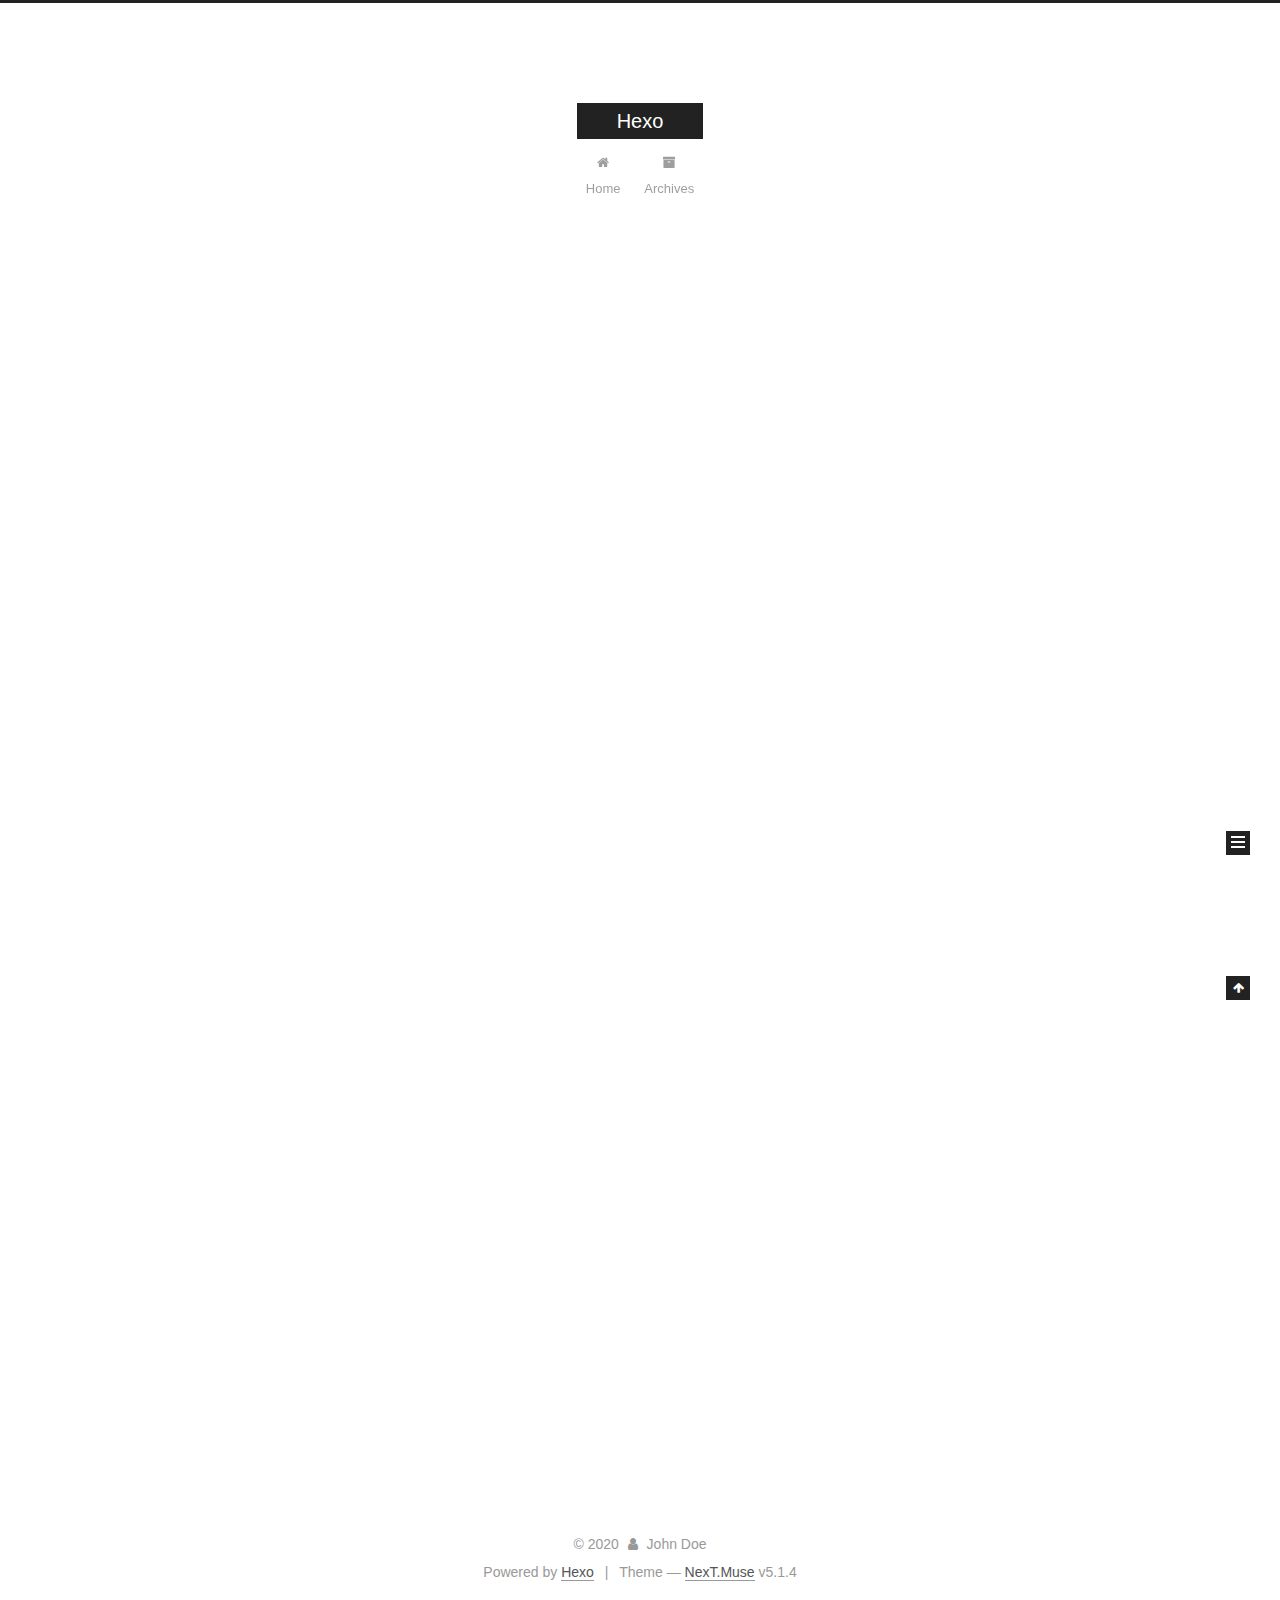
<file: index.html>
<!DOCTYPE html>



  


<html class="theme-next muse use-motion" lang="en">
<head>
  <meta charset="UTF-8"/>
<meta http-equiv="X-UA-Compatible" content="IE=edge" />
<meta name="viewport" content="width=device-width, initial-scale=1, maximum-scale=1"/>
<meta name="theme-color" content="#222">









<meta http-equiv="Cache-Control" content="no-transform" />
<meta http-equiv="Cache-Control" content="no-siteapp" />
















  
  
  <link href="/lib/fancybox/source/jquery.fancybox.css?v=2.1.5" rel="stylesheet" type="text/css" />







<link href="/lib/font-awesome/css/font-awesome.min.css?v=4.6.2" rel="stylesheet" type="text/css" />

<link href="/css/main.css?v=5.1.4" rel="stylesheet" type="text/css" />


  <link rel="apple-touch-icon" sizes="180x180" href="/images/apple-touch-icon-next.png?v=5.1.4">


  <link rel="icon" type="image/png" sizes="32x32" href="/images/favicon-32x32-next.png?v=5.1.4">


  <link rel="icon" type="image/png" sizes="16x16" href="/images/favicon-16x16-next.png?v=5.1.4">


  <link rel="mask-icon" href="/images/logo.svg?v=5.1.4" color="#222">





  <meta name="keywords" content="Hexo, NexT" />










<meta property="og:type" content="website">
<meta property="og:title" content="Hexo">
<meta property="og:url" content="http://yoursite.com/index.html">
<meta property="og:site_name" content="Hexo">
<meta property="og:locale" content="en_US">
<meta property="article:author" content="John Doe">
<meta name="twitter:card" content="summary">



<script type="text/javascript" id="hexo.configurations">
  var NexT = window.NexT || {};
  var CONFIG = {
    root: '/',
    scheme: 'Muse',
    version: '5.1.4',
    sidebar: {"position":"left","display":"post","offset":12,"b2t":false,"scrollpercent":false,"onmobile":false},
    fancybox: true,
    tabs: true,
    motion: {"enable":true,"async":false,"transition":{"post_block":"fadeIn","post_header":"slideDownIn","post_body":"slideDownIn","coll_header":"slideLeftIn","sidebar":"slideUpIn"}},
    duoshuo: {
      userId: '0',
      author: 'Author'
    },
    algolia: {
      applicationID: '',
      apiKey: '',
      indexName: '',
      hits: {"per_page":10},
      labels: {"input_placeholder":"Search for Posts","hits_empty":"We didn't find any results for the search: ${query}","hits_stats":"${hits} results found in ${time} ms"}
    }
  };
</script>



  <link rel="canonical" href="http://yoursite.com/"/>





  <title>Hexo</title>
  








<meta name="generator" content="Hexo 4.2.0"></head>

<body itemscope itemtype="http://schema.org/WebPage" lang="en">

  
  
    
  

  <div class="container sidebar-position-left 
  page-home">
    <div class="headband"></div>

    <header id="header" class="header" itemscope itemtype="http://schema.org/WPHeader">
      <div class="header-inner"><div class="site-brand-wrapper">
  <div class="site-meta ">
    

    <div class="custom-logo-site-title">
      <a href="/"  class="brand" rel="start">
        <span class="logo-line-before"><i></i></span>
        <span class="site-title">Hexo</span>
        <span class="logo-line-after"><i></i></span>
      </a>
    </div>
      
        <p class="site-subtitle"></p>
      
  </div>

  <div class="site-nav-toggle">
    <button>
      <span class="btn-bar"></span>
      <span class="btn-bar"></span>
      <span class="btn-bar"></span>
    </button>
  </div>
</div>

<nav class="site-nav">
  

  
    <ul id="menu" class="menu">
      
        
        <li class="menu-item menu-item-home">
          <a href="/%20" rel="section">
            
              <i class="menu-item-icon fa fa-fw fa-home"></i> <br />
            
            Home
          </a>
        </li>
      
        
        <li class="menu-item menu-item-archives">
          <a href="/archives/%20" rel="section">
            
              <i class="menu-item-icon fa fa-fw fa-archive"></i> <br />
            
            Archives
          </a>
        </li>
      

      
    </ul>
  

  
</nav>



 </div>
    </header>

    <main id="main" class="main">
      <div class="main-inner">
        <div class="content-wrap">
          <div id="content" class="content">
            
  <section id="posts" class="posts-expand">
    
      

  

  
  
  

  <article class="post post-type-normal" itemscope itemtype="http://schema.org/Article">
  
  
  
  <div class="post-block">
    <link itemprop="mainEntityOfPage" href="http://yoursite.com/2020/01/01/%E7%AC%AC%E4%B8%80%E4%B8%AA%E7%BD%91%E9%A1%B5/">

    <span hidden itemprop="author" itemscope itemtype="http://schema.org/Person">
      <meta itemprop="name" content="John Doe">
      <meta itemprop="description" content="">
      <meta itemprop="image" content="/images/avatar.gif">
    </span>

    <span hidden itemprop="publisher" itemscope itemtype="http://schema.org/Organization">
      <meta itemprop="name" content="Hexo">
    </span>

    
      <header class="post-header">

        
        
          <h1 class="post-title" itemprop="name headline">
                
                <a class="post-title-link" href="/2020/01/01/%E7%AC%AC%E4%B8%80%E4%B8%AA%E7%BD%91%E9%A1%B5/" itemprop="url">第一个HEXO网页</a></h1>
        

        <div class="post-meta">
          <span class="post-time">
            
              <span class="post-meta-item-icon">
                <i class="fa fa-calendar-o"></i>
              </span>
              
                <span class="post-meta-item-text">Posted on</span>
              
              <time title="Post created" itemprop="dateCreated datePublished" datetime="2020-01-01T09:14:28+08:00">
                2020-01-01
              </time>
            

            

            
          </span>

          

          
            
          

          
          

          

          

          

        </div>
      </header>
    

    
    
    
    <div class="post-body" itemprop="articleBody">

      
      

      
        
          
            
          
        
      
    </div>
    
    
    

    

    

    

    <footer class="post-footer">
      

      

      

      
      
        <div class="post-eof"></div>
      
    </footer>
  </div>
  
  
  
  </article>


    
      

  

  
  
  

  <article class="post post-type-normal" itemscope itemtype="http://schema.org/Article">
  
  
  
  <div class="post-block">
    <link itemprop="mainEntityOfPage" href="http://yoursite.com/2020/01/01/hello-world/">

    <span hidden itemprop="author" itemscope itemtype="http://schema.org/Person">
      <meta itemprop="name" content="John Doe">
      <meta itemprop="description" content="">
      <meta itemprop="image" content="/images/avatar.gif">
    </span>

    <span hidden itemprop="publisher" itemscope itemtype="http://schema.org/Organization">
      <meta itemprop="name" content="Hexo">
    </span>

    
      <header class="post-header">

        
        
          <h1 class="post-title" itemprop="name headline">
                
                <a class="post-title-link" href="/2020/01/01/hello-world/" itemprop="url">Hello World</a></h1>
        

        <div class="post-meta">
          <span class="post-time">
            
              <span class="post-meta-item-icon">
                <i class="fa fa-calendar-o"></i>
              </span>
              
                <span class="post-meta-item-text">Posted on</span>
              
              <time title="Post created" itemprop="dateCreated datePublished" datetime="2020-01-01T09:10:04+08:00">
                2020-01-01
              </time>
            

            

            
          </span>

          

          
            
          

          
          

          

          

          

        </div>
      </header>
    

    
    
    
    <div class="post-body" itemprop="articleBody">

      
      

      
        
          
            <p>Welcome to <a href="https://hexo.io/" target="_blank" rel="noopener">Hexo</a>! This is your very first post. Check <a href="https://hexo.io/docs/" target="_blank" rel="noopener">documentation</a> for more info. If you get any problems when using Hexo, you can find the answer in <a href="https://hexo.io/docs/troubleshooting.html" target="_blank" rel="noopener">troubleshooting</a> or you can ask me on <a href="https://github.com/hexojs/hexo/issues" target="_blank" rel="noopener">GitHub</a>.</p>
<h2 id="Quick-Start"><a href="#Quick-Start" class="headerlink" title="Quick Start"></a>Quick Start</h2><h3 id="Create-a-new-post"><a href="#Create-a-new-post" class="headerlink" title="Create a new post"></a>Create a new post</h3><figure class="highlight bash"><table><tr><td class="gutter"><pre><span class="line">1</span><br></pre></td><td class="code"><pre><span class="line">$ hexo new <span class="string">"My New Post"</span></span><br></pre></td></tr></table></figure>

<p>More info: <a href="https://hexo.io/docs/writing.html" target="_blank" rel="noopener">Writing</a></p>
<h3 id="Run-server"><a href="#Run-server" class="headerlink" title="Run server"></a>Run server</h3><figure class="highlight bash"><table><tr><td class="gutter"><pre><span class="line">1</span><br></pre></td><td class="code"><pre><span class="line">$ hexo server</span><br></pre></td></tr></table></figure>

<p>More info: <a href="https://hexo.io/docs/server.html" target="_blank" rel="noopener">Server</a></p>
<h3 id="Generate-static-files"><a href="#Generate-static-files" class="headerlink" title="Generate static files"></a>Generate static files</h3><figure class="highlight bash"><table><tr><td class="gutter"><pre><span class="line">1</span><br></pre></td><td class="code"><pre><span class="line">$ hexo generate</span><br></pre></td></tr></table></figure>

<p>More info: <a href="https://hexo.io/docs/generating.html" target="_blank" rel="noopener">Generating</a></p>
<h3 id="Deploy-to-remote-sites"><a href="#Deploy-to-remote-sites" class="headerlink" title="Deploy to remote sites"></a>Deploy to remote sites</h3><figure class="highlight bash"><table><tr><td class="gutter"><pre><span class="line">1</span><br></pre></td><td class="code"><pre><span class="line">$ hexo deploy</span><br></pre></td></tr></table></figure>

<p>More info: <a href="https://hexo.io/docs/one-command-deployment.html" target="_blank" rel="noopener">Deployment</a></p>

          
        
      
    </div>
    
    
    

    

    

    

    <footer class="post-footer">
      

      

      

      
      
        <div class="post-eof"></div>
      
    </footer>
  </div>
  
  
  
  </article>


    
  </section>

  


          </div>
          


          

        </div>
        
          
  
  <div class="sidebar-toggle">
    <div class="sidebar-toggle-line-wrap">
      <span class="sidebar-toggle-line sidebar-toggle-line-first"></span>
      <span class="sidebar-toggle-line sidebar-toggle-line-middle"></span>
      <span class="sidebar-toggle-line sidebar-toggle-line-last"></span>
    </div>
  </div>

  <aside id="sidebar" class="sidebar">
    
    <div class="sidebar-inner">

      

      

      <section class="site-overview-wrap sidebar-panel sidebar-panel-active">
        <div class="site-overview">
          <div class="site-author motion-element" itemprop="author" itemscope itemtype="http://schema.org/Person">
            
              <p class="site-author-name" itemprop="name">John Doe</p>
              <p class="site-description motion-element" itemprop="description"></p>
          </div>

          <nav class="site-state motion-element">

            
              <div class="site-state-item site-state-posts">
              
                <a href="/archives/%20%7C%7C%20archive">
              
                  <span class="site-state-item-count">2</span>
                  <span class="site-state-item-name">posts</span>
                </a>
              </div>
            

            

            

          </nav>

          

          

          
          

          
          

          

        </div>
      </section>

      

      

    </div>
  </aside>


        
      </div>
    </main>

    <footer id="footer" class="footer">
      <div class="footer-inner">
        <div class="copyright">&copy; <span itemprop="copyrightYear">2020</span>
  <span class="with-love">
    <i class="fa fa-user"></i>
  </span>
  <span class="author" itemprop="copyrightHolder">John Doe</span>

  
</div>


  <div class="powered-by">Powered by <a class="theme-link" target="_blank" href="https://hexo.io">Hexo</a></div>



  <span class="post-meta-divider">|</span>



  <div class="theme-info">Theme &mdash; <a class="theme-link" target="_blank" href="https://github.com/iissnan/hexo-theme-next">NexT.Muse</a> v5.1.4</div>




        







        
      </div>
    </footer>

    
      <div class="back-to-top">
        <i class="fa fa-arrow-up"></i>
        
      </div>
    

    

  </div>

  

<script type="text/javascript">
  if (Object.prototype.toString.call(window.Promise) !== '[object Function]') {
    window.Promise = null;
  }
</script>









  












  
  
    <script type="text/javascript" src="/lib/jquery/index.js?v=2.1.3"></script>
  

  
  
    <script type="text/javascript" src="/lib/fastclick/lib/fastclick.min.js?v=1.0.6"></script>
  

  
  
    <script type="text/javascript" src="/lib/jquery_lazyload/jquery.lazyload.js?v=1.9.7"></script>
  

  
  
    <script type="text/javascript" src="/lib/velocity/velocity.min.js?v=1.2.1"></script>
  

  
  
    <script type="text/javascript" src="/lib/velocity/velocity.ui.min.js?v=1.2.1"></script>
  

  
  
    <script type="text/javascript" src="/lib/fancybox/source/jquery.fancybox.pack.js?v=2.1.5"></script>
  


  


  <script type="text/javascript" src="/js/src/utils.js?v=5.1.4"></script>

  <script type="text/javascript" src="/js/src/motion.js?v=5.1.4"></script>



  
  

  

  


  <script type="text/javascript" src="/js/src/bootstrap.js?v=5.1.4"></script>



  


  




	





  





  












  





  

  

  

  
  

  

  

  

</body>
</html>
</file>
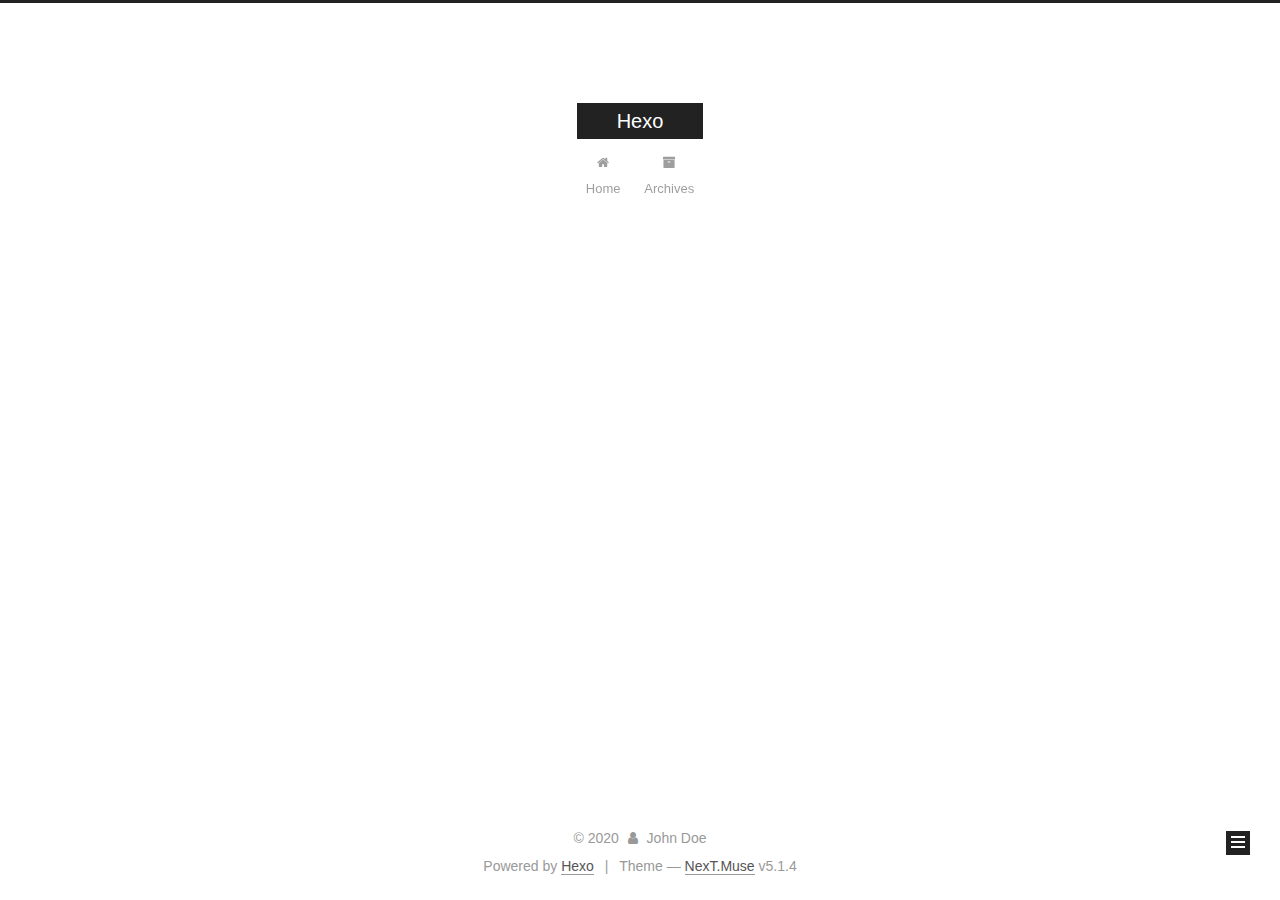
<file: archives/index.html>
<!DOCTYPE html>



  


<html class="theme-next muse use-motion" lang="en">
<head>
  <meta charset="UTF-8"/>
<meta http-equiv="X-UA-Compatible" content="IE=edge" />
<meta name="viewport" content="width=device-width, initial-scale=1, maximum-scale=1"/>
<meta name="theme-color" content="#222">









<meta http-equiv="Cache-Control" content="no-transform" />
<meta http-equiv="Cache-Control" content="no-siteapp" />
















  
  
  <link href="/lib/fancybox/source/jquery.fancybox.css?v=2.1.5" rel="stylesheet" type="text/css" />







<link href="/lib/font-awesome/css/font-awesome.min.css?v=4.6.2" rel="stylesheet" type="text/css" />

<link href="/css/main.css?v=5.1.4" rel="stylesheet" type="text/css" />


  <link rel="apple-touch-icon" sizes="180x180" href="/images/apple-touch-icon-next.png?v=5.1.4">


  <link rel="icon" type="image/png" sizes="32x32" href="/images/favicon-32x32-next.png?v=5.1.4">


  <link rel="icon" type="image/png" sizes="16x16" href="/images/favicon-16x16-next.png?v=5.1.4">


  <link rel="mask-icon" href="/images/logo.svg?v=5.1.4" color="#222">





  <meta name="keywords" content="Hexo, NexT" />










<meta property="og:type" content="website">
<meta property="og:title" content="Hexo">
<meta property="og:url" content="http://yoursite.com/archives/index.html">
<meta property="og:site_name" content="Hexo">
<meta property="og:locale" content="en_US">
<meta property="article:author" content="John Doe">
<meta name="twitter:card" content="summary">



<script type="text/javascript" id="hexo.configurations">
  var NexT = window.NexT || {};
  var CONFIG = {
    root: '/',
    scheme: 'Muse',
    version: '5.1.4',
    sidebar: {"position":"left","display":"post","offset":12,"b2t":false,"scrollpercent":false,"onmobile":false},
    fancybox: true,
    tabs: true,
    motion: {"enable":true,"async":false,"transition":{"post_block":"fadeIn","post_header":"slideDownIn","post_body":"slideDownIn","coll_header":"slideLeftIn","sidebar":"slideUpIn"}},
    duoshuo: {
      userId: '0',
      author: 'Author'
    },
    algolia: {
      applicationID: '',
      apiKey: '',
      indexName: '',
      hits: {"per_page":10},
      labels: {"input_placeholder":"Search for Posts","hits_empty":"We didn't find any results for the search: ${query}","hits_stats":"${hits} results found in ${time} ms"}
    }
  };
</script>



  <link rel="canonical" href="http://yoursite.com/archives/"/>





  <title>Archive | Hexo</title>
  








<meta name="generator" content="Hexo 4.2.0"></head>

<body itemscope itemtype="http://schema.org/WebPage" lang="en">

  
  
    
  

  <div class="container sidebar-position-left page-archive">
    <div class="headband"></div>

    <header id="header" class="header" itemscope itemtype="http://schema.org/WPHeader">
      <div class="header-inner"><div class="site-brand-wrapper">
  <div class="site-meta ">
    

    <div class="custom-logo-site-title">
      <a href="/"  class="brand" rel="start">
        <span class="logo-line-before"><i></i></span>
        <span class="site-title">Hexo</span>
        <span class="logo-line-after"><i></i></span>
      </a>
    </div>
      
        <p class="site-subtitle"></p>
      
  </div>

  <div class="site-nav-toggle">
    <button>
      <span class="btn-bar"></span>
      <span class="btn-bar"></span>
      <span class="btn-bar"></span>
    </button>
  </div>
</div>

<nav class="site-nav">
  

  
    <ul id="menu" class="menu">
      
        
        <li class="menu-item menu-item-home">
          <a href="/%20" rel="section">
            
              <i class="menu-item-icon fa fa-fw fa-home"></i> <br />
            
            Home
          </a>
        </li>
      
        
        <li class="menu-item menu-item-archives">
          <a href="/archives/%20" rel="section">
            
              <i class="menu-item-icon fa fa-fw fa-archive"></i> <br />
            
            Archives
          </a>
        </li>
      

      
    </ul>
  

  
</nav>



 </div>
    </header>

    <main id="main" class="main">
      <div class="main-inner">
        <div class="content-wrap">
          <div id="content" class="content">
            

  
  
  
  <div class="post-block archive">
    <div id="posts" class="posts-collapse">
      <span class="archive-move-on"></span>

      <span class="archive-page-counter">
        
        
        
          
        
        Um..! 2 posts in total. Keep on posting.
      </span>

      

        
        
        

        
          
          <div class="collection-title">
            <h1 class="archive-year" id="archive-year-2020">2020</h1>
          </div>
        
        

        

  <article class="post post-type-normal" itemscope itemtype="http://schema.org/Article">
    <header class="post-header">

      <h2 class="post-title">
        
            <a class="post-title-link" href="/2020/01/01/%E7%AC%AC%E4%B8%80%E4%B8%AA%E7%BD%91%E9%A1%B5/" itemprop="url">
              
                <span itemprop="name">第一个HEXO网页</span>
              
            </a>
        
      </h2>

      <div class="post-meta">
        <time class="post-time" itemprop="dateCreated"
              datetime="2020-01-01T09:14:28+08:00"
              content="2020-01-01" >
          01-01
        </time>
      </div>

    </header>
  </article>



      

        
        
        

        
        

        

  <article class="post post-type-normal" itemscope itemtype="http://schema.org/Article">
    <header class="post-header">

      <h2 class="post-title">
        
            <a class="post-title-link" href="/2020/01/01/hello-world/" itemprop="url">
              
                <span itemprop="name">Hello World</span>
              
            </a>
        
      </h2>

      <div class="post-meta">
        <time class="post-time" itemprop="dateCreated"
              datetime="2020-01-01T09:10:04+08:00"
              content="2020-01-01" >
          01-01
        </time>
      </div>

    </header>
  </article>



      

    </div>
  </div>
  
  
  

  



          </div>
          


          

        </div>
        
          
  
  <div class="sidebar-toggle">
    <div class="sidebar-toggle-line-wrap">
      <span class="sidebar-toggle-line sidebar-toggle-line-first"></span>
      <span class="sidebar-toggle-line sidebar-toggle-line-middle"></span>
      <span class="sidebar-toggle-line sidebar-toggle-line-last"></span>
    </div>
  </div>

  <aside id="sidebar" class="sidebar">
    
    <div class="sidebar-inner">

      

      

      <section class="site-overview-wrap sidebar-panel sidebar-panel-active">
        <div class="site-overview">
          <div class="site-author motion-element" itemprop="author" itemscope itemtype="http://schema.org/Person">
            
              <p class="site-author-name" itemprop="name">John Doe</p>
              <p class="site-description motion-element" itemprop="description"></p>
          </div>

          <nav class="site-state motion-element">

            
              <div class="site-state-item site-state-posts">
              
                <a href="/archives/%20%7C%7C%20archive">
              
                  <span class="site-state-item-count">2</span>
                  <span class="site-state-item-name">posts</span>
                </a>
              </div>
            

            

            

          </nav>

          

          

          
          

          
          

          

        </div>
      </section>

      

      

    </div>
  </aside>


        
      </div>
    </main>

    <footer id="footer" class="footer">
      <div class="footer-inner">
        <div class="copyright">&copy; <span itemprop="copyrightYear">2020</span>
  <span class="with-love">
    <i class="fa fa-user"></i>
  </span>
  <span class="author" itemprop="copyrightHolder">John Doe</span>

  
</div>


  <div class="powered-by">Powered by <a class="theme-link" target="_blank" href="https://hexo.io">Hexo</a></div>



  <span class="post-meta-divider">|</span>



  <div class="theme-info">Theme &mdash; <a class="theme-link" target="_blank" href="https://github.com/iissnan/hexo-theme-next">NexT.Muse</a> v5.1.4</div>




        







        
      </div>
    </footer>

    
      <div class="back-to-top">
        <i class="fa fa-arrow-up"></i>
        
      </div>
    

    

  </div>

  

<script type="text/javascript">
  if (Object.prototype.toString.call(window.Promise) !== '[object Function]') {
    window.Promise = null;
  }
</script>









  












  
  
    <script type="text/javascript" src="/lib/jquery/index.js?v=2.1.3"></script>
  

  
  
    <script type="text/javascript" src="/lib/fastclick/lib/fastclick.min.js?v=1.0.6"></script>
  

  
  
    <script type="text/javascript" src="/lib/jquery_lazyload/jquery.lazyload.js?v=1.9.7"></script>
  

  
  
    <script type="text/javascript" src="/lib/velocity/velocity.min.js?v=1.2.1"></script>
  

  
  
    <script type="text/javascript" src="/lib/velocity/velocity.ui.min.js?v=1.2.1"></script>
  

  
  
    <script type="text/javascript" src="/lib/fancybox/source/jquery.fancybox.pack.js?v=2.1.5"></script>
  


  


  <script type="text/javascript" src="/js/src/utils.js?v=5.1.4"></script>

  <script type="text/javascript" src="/js/src/motion.js?v=5.1.4"></script>



  
  

  

  


  <script type="text/javascript" src="/js/src/bootstrap.js?v=5.1.4"></script>



  


  




	





  





  












  





  

  

  

  
  

  

  

  

</body>
</html>
</file>
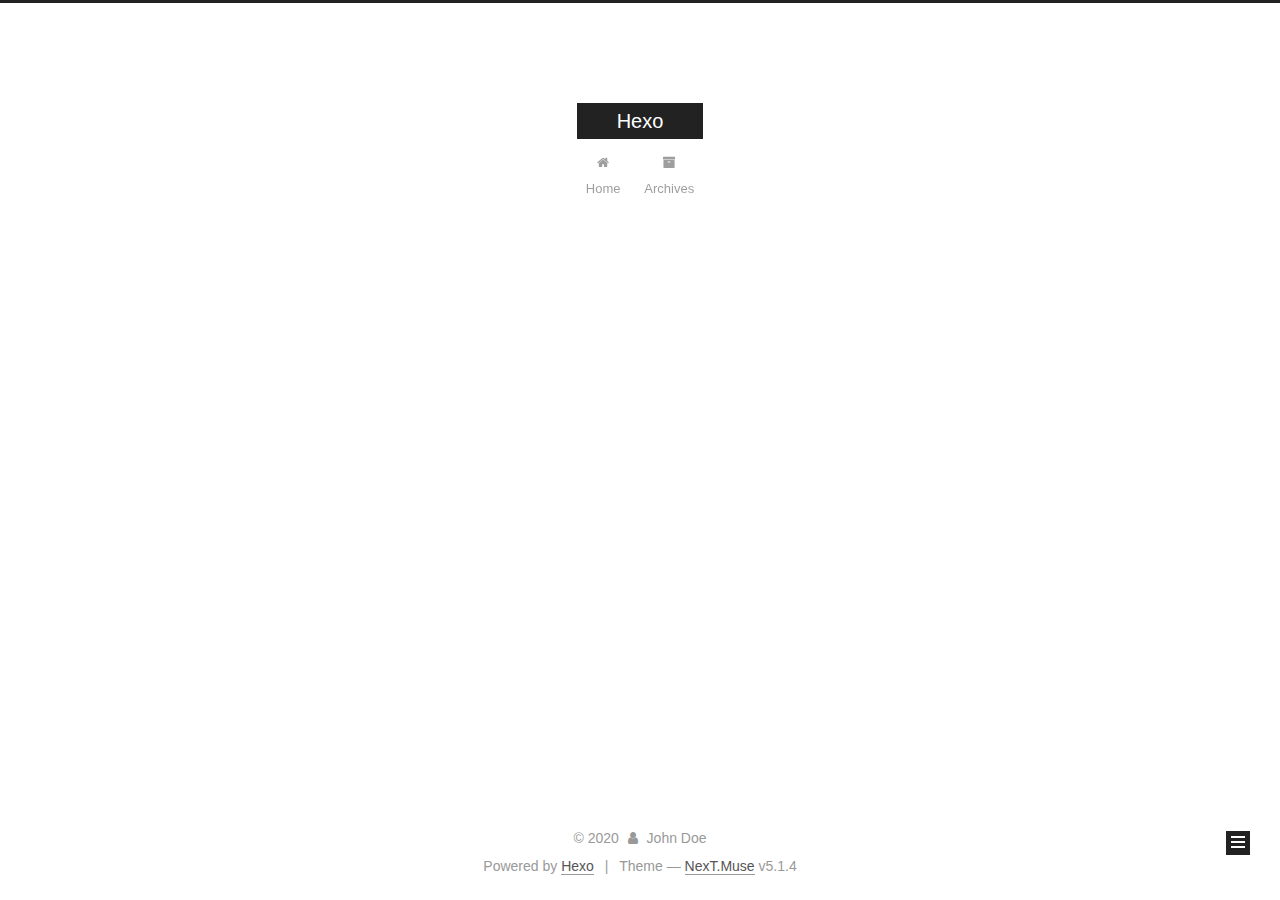
<file: archives/2020/index.html>
<!DOCTYPE html>



  


<html class="theme-next muse use-motion" lang="en">
<head>
  <meta charset="UTF-8"/>
<meta http-equiv="X-UA-Compatible" content="IE=edge" />
<meta name="viewport" content="width=device-width, initial-scale=1, maximum-scale=1"/>
<meta name="theme-color" content="#222">









<meta http-equiv="Cache-Control" content="no-transform" />
<meta http-equiv="Cache-Control" content="no-siteapp" />
















  
  
  <link href="/lib/fancybox/source/jquery.fancybox.css?v=2.1.5" rel="stylesheet" type="text/css" />







<link href="/lib/font-awesome/css/font-awesome.min.css?v=4.6.2" rel="stylesheet" type="text/css" />

<link href="/css/main.css?v=5.1.4" rel="stylesheet" type="text/css" />


  <link rel="apple-touch-icon" sizes="180x180" href="/images/apple-touch-icon-next.png?v=5.1.4">


  <link rel="icon" type="image/png" sizes="32x32" href="/images/favicon-32x32-next.png?v=5.1.4">


  <link rel="icon" type="image/png" sizes="16x16" href="/images/favicon-16x16-next.png?v=5.1.4">


  <link rel="mask-icon" href="/images/logo.svg?v=5.1.4" color="#222">





  <meta name="keywords" content="Hexo, NexT" />










<meta property="og:type" content="website">
<meta property="og:title" content="Hexo">
<meta property="og:url" content="http://yoursite.com/archives/2020/index.html">
<meta property="og:site_name" content="Hexo">
<meta property="og:locale" content="en_US">
<meta property="article:author" content="John Doe">
<meta name="twitter:card" content="summary">



<script type="text/javascript" id="hexo.configurations">
  var NexT = window.NexT || {};
  var CONFIG = {
    root: '/',
    scheme: 'Muse',
    version: '5.1.4',
    sidebar: {"position":"left","display":"post","offset":12,"b2t":false,"scrollpercent":false,"onmobile":false},
    fancybox: true,
    tabs: true,
    motion: {"enable":true,"async":false,"transition":{"post_block":"fadeIn","post_header":"slideDownIn","post_body":"slideDownIn","coll_header":"slideLeftIn","sidebar":"slideUpIn"}},
    duoshuo: {
      userId: '0',
      author: 'Author'
    },
    algolia: {
      applicationID: '',
      apiKey: '',
      indexName: '',
      hits: {"per_page":10},
      labels: {"input_placeholder":"Search for Posts","hits_empty":"We didn't find any results for the search: ${query}","hits_stats":"${hits} results found in ${time} ms"}
    }
  };
</script>



  <link rel="canonical" href="http://yoursite.com/archives/2020/"/>





  <title>Archive | Hexo</title>
  








<meta name="generator" content="Hexo 4.2.0"></head>

<body itemscope itemtype="http://schema.org/WebPage" lang="en">

  
  
    
  

  <div class="container sidebar-position-left page-archive">
    <div class="headband"></div>

    <header id="header" class="header" itemscope itemtype="http://schema.org/WPHeader">
      <div class="header-inner"><div class="site-brand-wrapper">
  <div class="site-meta ">
    

    <div class="custom-logo-site-title">
      <a href="/"  class="brand" rel="start">
        <span class="logo-line-before"><i></i></span>
        <span class="site-title">Hexo</span>
        <span class="logo-line-after"><i></i></span>
      </a>
    </div>
      
        <p class="site-subtitle"></p>
      
  </div>

  <div class="site-nav-toggle">
    <button>
      <span class="btn-bar"></span>
      <span class="btn-bar"></span>
      <span class="btn-bar"></span>
    </button>
  </div>
</div>

<nav class="site-nav">
  

  
    <ul id="menu" class="menu">
      
        
        <li class="menu-item menu-item-home">
          <a href="/%20" rel="section">
            
              <i class="menu-item-icon fa fa-fw fa-home"></i> <br />
            
            Home
          </a>
        </li>
      
        
        <li class="menu-item menu-item-archives">
          <a href="/archives/%20" rel="section">
            
              <i class="menu-item-icon fa fa-fw fa-archive"></i> <br />
            
            Archives
          </a>
        </li>
      

      
    </ul>
  

  
</nav>



 </div>
    </header>

    <main id="main" class="main">
      <div class="main-inner">
        <div class="content-wrap">
          <div id="content" class="content">
            

  
  
  
  <div class="post-block archive">
    <div id="posts" class="posts-collapse">
      <span class="archive-move-on"></span>

      <span class="archive-page-counter">
        
        
        
          
        
        Um..! 2 posts in total. Keep on posting.
      </span>

      

        
        
        

        
          
          <div class="collection-title">
            <h1 class="archive-year" id="archive-year-2020">2020</h1>
          </div>
        
        

        

  <article class="post post-type-normal" itemscope itemtype="http://schema.org/Article">
    <header class="post-header">

      <h2 class="post-title">
        
            <a class="post-title-link" href="/2020/01/01/%E7%AC%AC%E4%B8%80%E4%B8%AA%E7%BD%91%E9%A1%B5/" itemprop="url">
              
                <span itemprop="name">第一个HEXO网页</span>
              
            </a>
        
      </h2>

      <div class="post-meta">
        <time class="post-time" itemprop="dateCreated"
              datetime="2020-01-01T09:14:28+08:00"
              content="2020-01-01" >
          01-01
        </time>
      </div>

    </header>
  </article>



      

        
        
        

        
        

        

  <article class="post post-type-normal" itemscope itemtype="http://schema.org/Article">
    <header class="post-header">

      <h2 class="post-title">
        
            <a class="post-title-link" href="/2020/01/01/hello-world/" itemprop="url">
              
                <span itemprop="name">Hello World</span>
              
            </a>
        
      </h2>

      <div class="post-meta">
        <time class="post-time" itemprop="dateCreated"
              datetime="2020-01-01T09:10:04+08:00"
              content="2020-01-01" >
          01-01
        </time>
      </div>

    </header>
  </article>



      

    </div>
  </div>
  
  
  

  



          </div>
          


          

        </div>
        
          
  
  <div class="sidebar-toggle">
    <div class="sidebar-toggle-line-wrap">
      <span class="sidebar-toggle-line sidebar-toggle-line-first"></span>
      <span class="sidebar-toggle-line sidebar-toggle-line-middle"></span>
      <span class="sidebar-toggle-line sidebar-toggle-line-last"></span>
    </div>
  </div>

  <aside id="sidebar" class="sidebar">
    
    <div class="sidebar-inner">

      

      

      <section class="site-overview-wrap sidebar-panel sidebar-panel-active">
        <div class="site-overview">
          <div class="site-author motion-element" itemprop="author" itemscope itemtype="http://schema.org/Person">
            
              <p class="site-author-name" itemprop="name">John Doe</p>
              <p class="site-description motion-element" itemprop="description"></p>
          </div>

          <nav class="site-state motion-element">

            
              <div class="site-state-item site-state-posts">
              
                <a href="/archives/%20%7C%7C%20archive">
              
                  <span class="site-state-item-count">2</span>
                  <span class="site-state-item-name">posts</span>
                </a>
              </div>
            

            

            

          </nav>

          

          

          
          

          
          

          

        </div>
      </section>

      

      

    </div>
  </aside>


        
      </div>
    </main>

    <footer id="footer" class="footer">
      <div class="footer-inner">
        <div class="copyright">&copy; <span itemprop="copyrightYear">2020</span>
  <span class="with-love">
    <i class="fa fa-user"></i>
  </span>
  <span class="author" itemprop="copyrightHolder">John Doe</span>

  
</div>


  <div class="powered-by">Powered by <a class="theme-link" target="_blank" href="https://hexo.io">Hexo</a></div>



  <span class="post-meta-divider">|</span>



  <div class="theme-info">Theme &mdash; <a class="theme-link" target="_blank" href="https://github.com/iissnan/hexo-theme-next">NexT.Muse</a> v5.1.4</div>




        







        
      </div>
    </footer>

    
      <div class="back-to-top">
        <i class="fa fa-arrow-up"></i>
        
      </div>
    

    

  </div>

  

<script type="text/javascript">
  if (Object.prototype.toString.call(window.Promise) !== '[object Function]') {
    window.Promise = null;
  }
</script>









  












  
  
    <script type="text/javascript" src="/lib/jquery/index.js?v=2.1.3"></script>
  

  
  
    <script type="text/javascript" src="/lib/fastclick/lib/fastclick.min.js?v=1.0.6"></script>
  

  
  
    <script type="text/javascript" src="/lib/jquery_lazyload/jquery.lazyload.js?v=1.9.7"></script>
  

  
  
    <script type="text/javascript" src="/lib/velocity/velocity.min.js?v=1.2.1"></script>
  

  
  
    <script type="text/javascript" src="/lib/velocity/velocity.ui.min.js?v=1.2.1"></script>
  

  
  
    <script type="text/javascript" src="/lib/fancybox/source/jquery.fancybox.pack.js?v=2.1.5"></script>
  


  


  <script type="text/javascript" src="/js/src/utils.js?v=5.1.4"></script>

  <script type="text/javascript" src="/js/src/motion.js?v=5.1.4"></script>



  
  

  

  


  <script type="text/javascript" src="/js/src/bootstrap.js?v=5.1.4"></script>



  


  




	





  





  












  





  

  

  

  
  

  

  

  

</body>
</html>
</file>
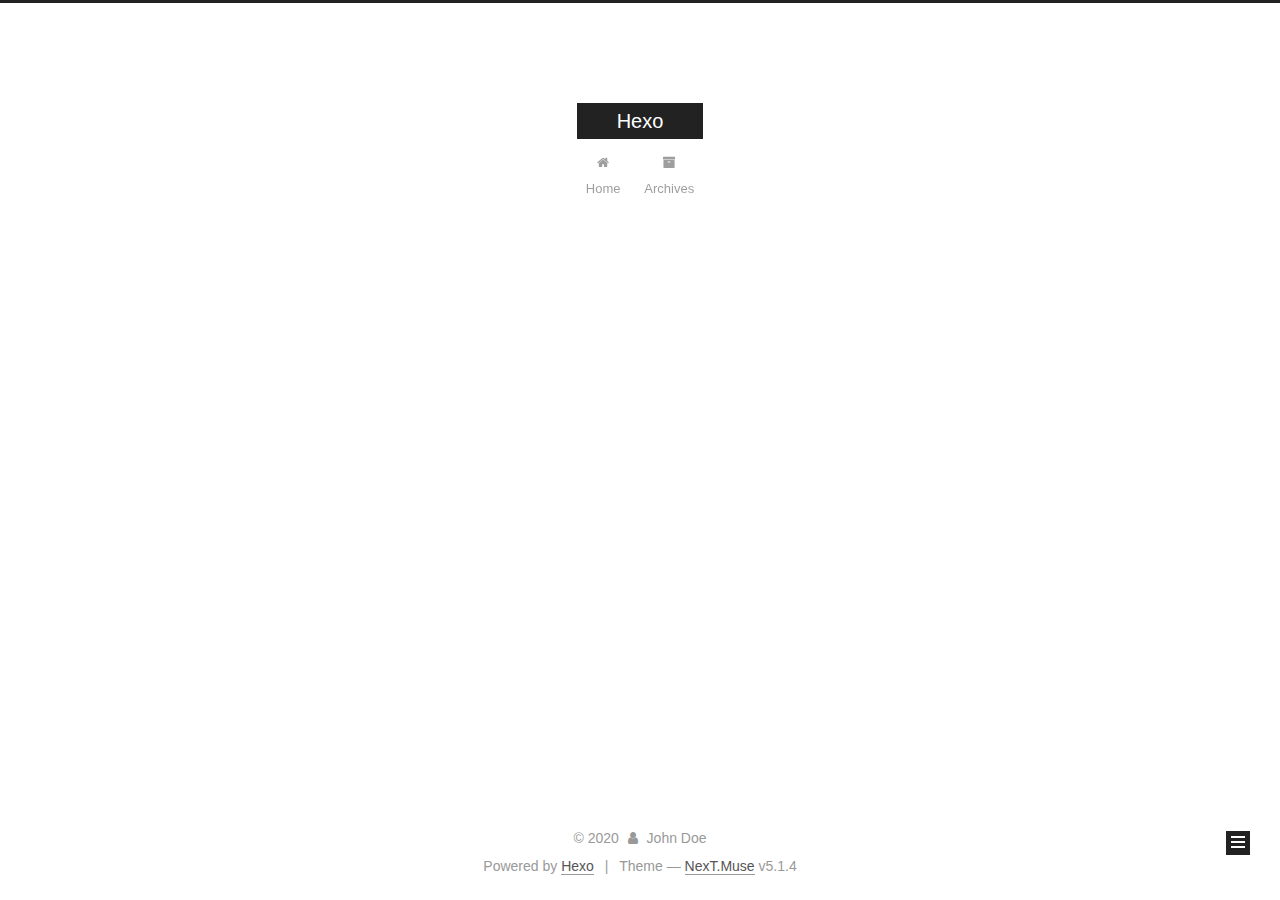
<file: archives/2020/01/index.html>
<!DOCTYPE html>



  


<html class="theme-next muse use-motion" lang="en">
<head>
  <meta charset="UTF-8"/>
<meta http-equiv="X-UA-Compatible" content="IE=edge" />
<meta name="viewport" content="width=device-width, initial-scale=1, maximum-scale=1"/>
<meta name="theme-color" content="#222">









<meta http-equiv="Cache-Control" content="no-transform" />
<meta http-equiv="Cache-Control" content="no-siteapp" />
















  
  
  <link href="/lib/fancybox/source/jquery.fancybox.css?v=2.1.5" rel="stylesheet" type="text/css" />







<link href="/lib/font-awesome/css/font-awesome.min.css?v=4.6.2" rel="stylesheet" type="text/css" />

<link href="/css/main.css?v=5.1.4" rel="stylesheet" type="text/css" />


  <link rel="apple-touch-icon" sizes="180x180" href="/images/apple-touch-icon-next.png?v=5.1.4">


  <link rel="icon" type="image/png" sizes="32x32" href="/images/favicon-32x32-next.png?v=5.1.4">


  <link rel="icon" type="image/png" sizes="16x16" href="/images/favicon-16x16-next.png?v=5.1.4">


  <link rel="mask-icon" href="/images/logo.svg?v=5.1.4" color="#222">





  <meta name="keywords" content="Hexo, NexT" />










<meta property="og:type" content="website">
<meta property="og:title" content="Hexo">
<meta property="og:url" content="http://yoursite.com/archives/2020/01/index.html">
<meta property="og:site_name" content="Hexo">
<meta property="og:locale" content="en_US">
<meta property="article:author" content="John Doe">
<meta name="twitter:card" content="summary">



<script type="text/javascript" id="hexo.configurations">
  var NexT = window.NexT || {};
  var CONFIG = {
    root: '/',
    scheme: 'Muse',
    version: '5.1.4',
    sidebar: {"position":"left","display":"post","offset":12,"b2t":false,"scrollpercent":false,"onmobile":false},
    fancybox: true,
    tabs: true,
    motion: {"enable":true,"async":false,"transition":{"post_block":"fadeIn","post_header":"slideDownIn","post_body":"slideDownIn","coll_header":"slideLeftIn","sidebar":"slideUpIn"}},
    duoshuo: {
      userId: '0',
      author: 'Author'
    },
    algolia: {
      applicationID: '',
      apiKey: '',
      indexName: '',
      hits: {"per_page":10},
      labels: {"input_placeholder":"Search for Posts","hits_empty":"We didn't find any results for the search: ${query}","hits_stats":"${hits} results found in ${time} ms"}
    }
  };
</script>



  <link rel="canonical" href="http://yoursite.com/archives/2020/01/"/>





  <title>Archive | Hexo</title>
  








<meta name="generator" content="Hexo 4.2.0"></head>

<body itemscope itemtype="http://schema.org/WebPage" lang="en">

  
  
    
  

  <div class="container sidebar-position-left page-archive">
    <div class="headband"></div>

    <header id="header" class="header" itemscope itemtype="http://schema.org/WPHeader">
      <div class="header-inner"><div class="site-brand-wrapper">
  <div class="site-meta ">
    

    <div class="custom-logo-site-title">
      <a href="/"  class="brand" rel="start">
        <span class="logo-line-before"><i></i></span>
        <span class="site-title">Hexo</span>
        <span class="logo-line-after"><i></i></span>
      </a>
    </div>
      
        <p class="site-subtitle"></p>
      
  </div>

  <div class="site-nav-toggle">
    <button>
      <span class="btn-bar"></span>
      <span class="btn-bar"></span>
      <span class="btn-bar"></span>
    </button>
  </div>
</div>

<nav class="site-nav">
  

  
    <ul id="menu" class="menu">
      
        
        <li class="menu-item menu-item-home">
          <a href="/%20" rel="section">
            
              <i class="menu-item-icon fa fa-fw fa-home"></i> <br />
            
            Home
          </a>
        </li>
      
        
        <li class="menu-item menu-item-archives">
          <a href="/archives/%20" rel="section">
            
              <i class="menu-item-icon fa fa-fw fa-archive"></i> <br />
            
            Archives
          </a>
        </li>
      

      
    </ul>
  

  
</nav>



 </div>
    </header>

    <main id="main" class="main">
      <div class="main-inner">
        <div class="content-wrap">
          <div id="content" class="content">
            

  
  
  
  <div class="post-block archive">
    <div id="posts" class="posts-collapse">
      <span class="archive-move-on"></span>

      <span class="archive-page-counter">
        
        
        
          
        
        Um..! 2 posts in total. Keep on posting.
      </span>

      

        
        
        

        
          
          <div class="collection-title">
            <h1 class="archive-year" id="archive-year-2020">2020</h1>
          </div>
        
        

        

  <article class="post post-type-normal" itemscope itemtype="http://schema.org/Article">
    <header class="post-header">

      <h2 class="post-title">
        
            <a class="post-title-link" href="/2020/01/01/%E7%AC%AC%E4%B8%80%E4%B8%AA%E7%BD%91%E9%A1%B5/" itemprop="url">
              
                <span itemprop="name">第一个HEXO网页</span>
              
            </a>
        
      </h2>

      <div class="post-meta">
        <time class="post-time" itemprop="dateCreated"
              datetime="2020-01-01T09:14:28+08:00"
              content="2020-01-01" >
          01-01
        </time>
      </div>

    </header>
  </article>



      

        
        
        

        
        

        

  <article class="post post-type-normal" itemscope itemtype="http://schema.org/Article">
    <header class="post-header">

      <h2 class="post-title">
        
            <a class="post-title-link" href="/2020/01/01/hello-world/" itemprop="url">
              
                <span itemprop="name">Hello World</span>
              
            </a>
        
      </h2>

      <div class="post-meta">
        <time class="post-time" itemprop="dateCreated"
              datetime="2020-01-01T09:10:04+08:00"
              content="2020-01-01" >
          01-01
        </time>
      </div>

    </header>
  </article>



      

    </div>
  </div>
  
  
  

  



          </div>
          


          

        </div>
        
          
  
  <div class="sidebar-toggle">
    <div class="sidebar-toggle-line-wrap">
      <span class="sidebar-toggle-line sidebar-toggle-line-first"></span>
      <span class="sidebar-toggle-line sidebar-toggle-line-middle"></span>
      <span class="sidebar-toggle-line sidebar-toggle-line-last"></span>
    </div>
  </div>

  <aside id="sidebar" class="sidebar">
    
    <div class="sidebar-inner">

      

      

      <section class="site-overview-wrap sidebar-panel sidebar-panel-active">
        <div class="site-overview">
          <div class="site-author motion-element" itemprop="author" itemscope itemtype="http://schema.org/Person">
            
              <p class="site-author-name" itemprop="name">John Doe</p>
              <p class="site-description motion-element" itemprop="description"></p>
          </div>

          <nav class="site-state motion-element">

            
              <div class="site-state-item site-state-posts">
              
                <a href="/archives/%20%7C%7C%20archive">
              
                  <span class="site-state-item-count">2</span>
                  <span class="site-state-item-name">posts</span>
                </a>
              </div>
            

            

            

          </nav>

          

          

          
          

          
          

          

        </div>
      </section>

      

      

    </div>
  </aside>


        
      </div>
    </main>

    <footer id="footer" class="footer">
      <div class="footer-inner">
        <div class="copyright">&copy; <span itemprop="copyrightYear">2020</span>
  <span class="with-love">
    <i class="fa fa-user"></i>
  </span>
  <span class="author" itemprop="copyrightHolder">John Doe</span>

  
</div>


  <div class="powered-by">Powered by <a class="theme-link" target="_blank" href="https://hexo.io">Hexo</a></div>



  <span class="post-meta-divider">|</span>



  <div class="theme-info">Theme &mdash; <a class="theme-link" target="_blank" href="https://github.com/iissnan/hexo-theme-next">NexT.Muse</a> v5.1.4</div>




        







        
      </div>
    </footer>

    
      <div class="back-to-top">
        <i class="fa fa-arrow-up"></i>
        
      </div>
    

    

  </div>

  

<script type="text/javascript">
  if (Object.prototype.toString.call(window.Promise) !== '[object Function]') {
    window.Promise = null;
  }
</script>









  












  
  
    <script type="text/javascript" src="/lib/jquery/index.js?v=2.1.3"></script>
  

  
  
    <script type="text/javascript" src="/lib/fastclick/lib/fastclick.min.js?v=1.0.6"></script>
  

  
  
    <script type="text/javascript" src="/lib/jquery_lazyload/jquery.lazyload.js?v=1.9.7"></script>
  

  
  
    <script type="text/javascript" src="/lib/velocity/velocity.min.js?v=1.2.1"></script>
  

  
  
    <script type="text/javascript" src="/lib/velocity/velocity.ui.min.js?v=1.2.1"></script>
  

  
  
    <script type="text/javascript" src="/lib/fancybox/source/jquery.fancybox.pack.js?v=2.1.5"></script>
  


  


  <script type="text/javascript" src="/js/src/utils.js?v=5.1.4"></script>

  <script type="text/javascript" src="/js/src/motion.js?v=5.1.4"></script>



  
  

  

  


  <script type="text/javascript" src="/js/src/bootstrap.js?v=5.1.4"></script>



  


  




	





  





  












  





  

  

  

  
  

  

  

  

</body>
</html>
</file>
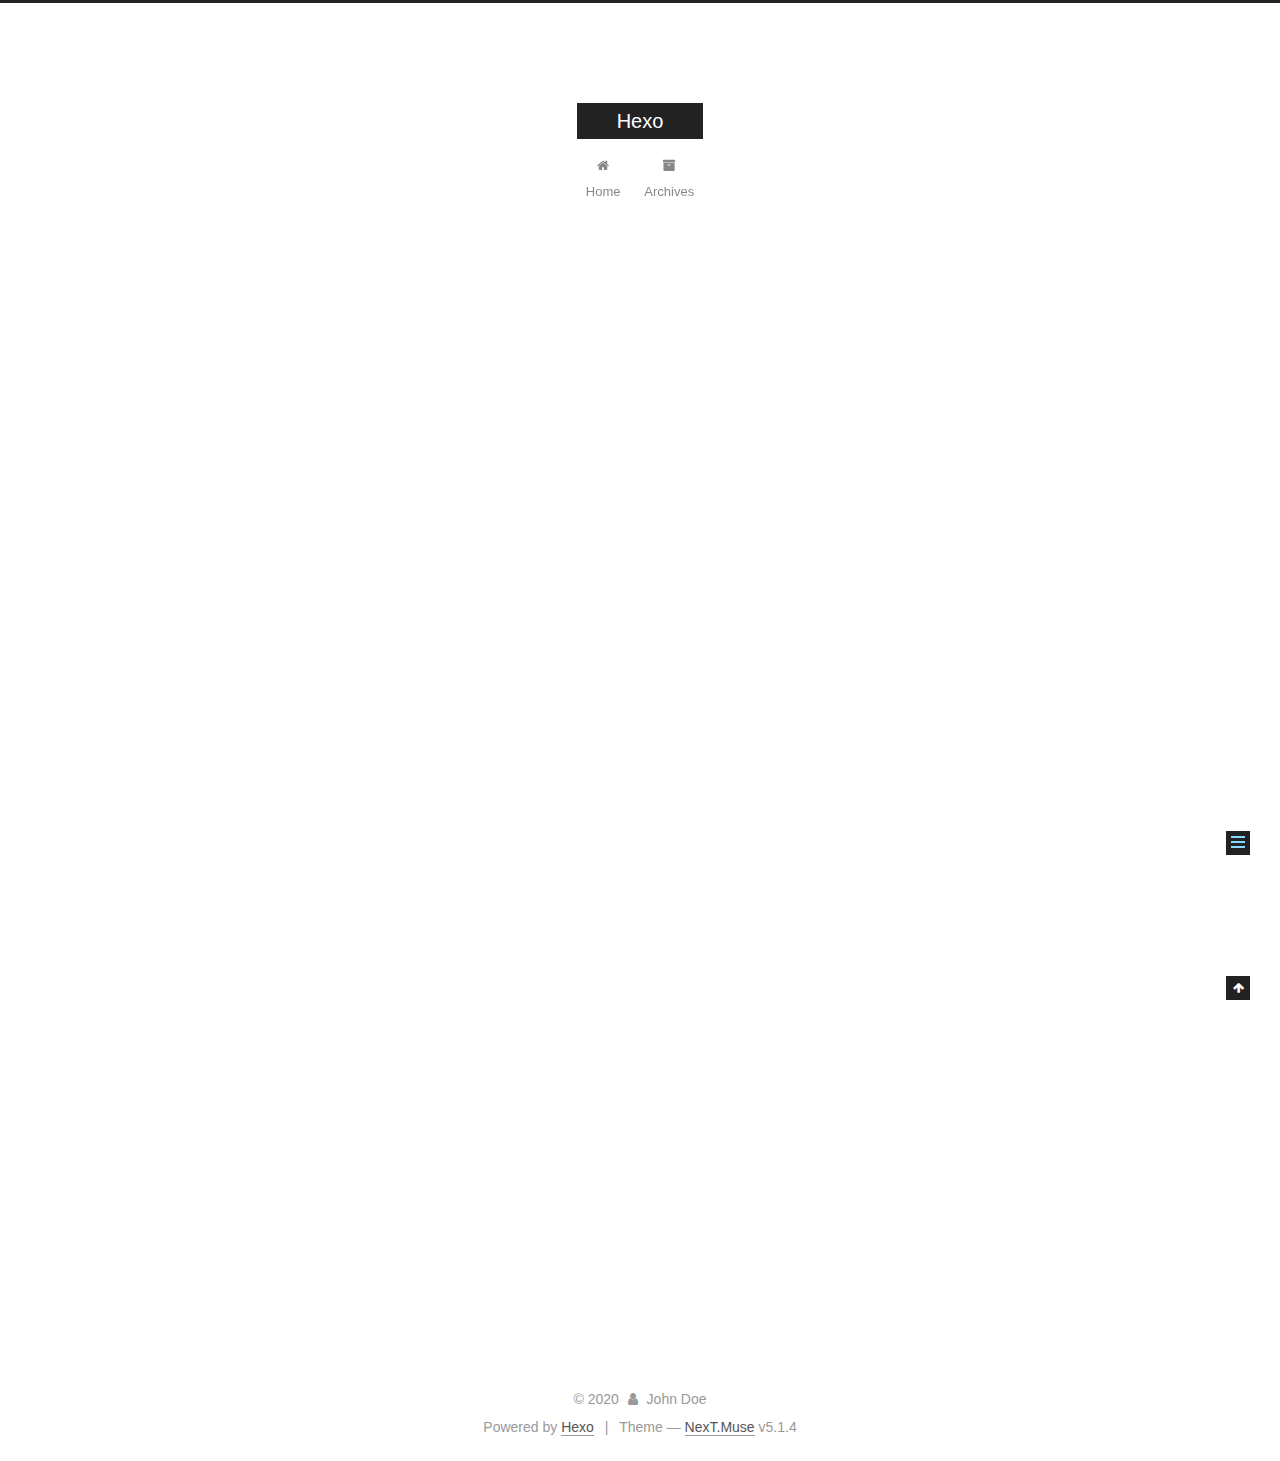
<file: 2020/01/01/hello-world/index.html>
<!DOCTYPE html>



  


<html class="theme-next muse use-motion" lang="en">
<head>
  <meta charset="UTF-8"/>
<meta http-equiv="X-UA-Compatible" content="IE=edge" />
<meta name="viewport" content="width=device-width, initial-scale=1, maximum-scale=1"/>
<meta name="theme-color" content="#222">









<meta http-equiv="Cache-Control" content="no-transform" />
<meta http-equiv="Cache-Control" content="no-siteapp" />
















  
  
  <link href="/lib/fancybox/source/jquery.fancybox.css?v=2.1.5" rel="stylesheet" type="text/css" />







<link href="/lib/font-awesome/css/font-awesome.min.css?v=4.6.2" rel="stylesheet" type="text/css" />

<link href="/css/main.css?v=5.1.4" rel="stylesheet" type="text/css" />


  <link rel="apple-touch-icon" sizes="180x180" href="/images/apple-touch-icon-next.png?v=5.1.4">


  <link rel="icon" type="image/png" sizes="32x32" href="/images/favicon-32x32-next.png?v=5.1.4">


  <link rel="icon" type="image/png" sizes="16x16" href="/images/favicon-16x16-next.png?v=5.1.4">


  <link rel="mask-icon" href="/images/logo.svg?v=5.1.4" color="#222">





  <meta name="keywords" content="Hexo, NexT" />










<meta name="description" content="Welcome to Hexo! This is your very first post. Check documentation for more info. If you get any problems when using Hexo, you can find the answer in troubleshooting or you can ask me on GitHub. Quick">
<meta property="og:type" content="article">
<meta property="og:title" content="Hello World">
<meta property="og:url" content="http://yoursite.com/2020/01/01/hello-world/index.html">
<meta property="og:site_name" content="Hexo">
<meta property="og:description" content="Welcome to Hexo! This is your very first post. Check documentation for more info. If you get any problems when using Hexo, you can find the answer in troubleshooting or you can ask me on GitHub. Quick">
<meta property="og:locale" content="en_US">
<meta property="article:published_time" content="2020-01-01T01:10:04.496Z">
<meta property="article:modified_time" content="2020-01-01T01:10:04.496Z">
<meta property="article:author" content="John Doe">
<meta name="twitter:card" content="summary">



<script type="text/javascript" id="hexo.configurations">
  var NexT = window.NexT || {};
  var CONFIG = {
    root: '/',
    scheme: 'Muse',
    version: '5.1.4',
    sidebar: {"position":"left","display":"post","offset":12,"b2t":false,"scrollpercent":false,"onmobile":false},
    fancybox: true,
    tabs: true,
    motion: {"enable":true,"async":false,"transition":{"post_block":"fadeIn","post_header":"slideDownIn","post_body":"slideDownIn","coll_header":"slideLeftIn","sidebar":"slideUpIn"}},
    duoshuo: {
      userId: '0',
      author: 'Author'
    },
    algolia: {
      applicationID: '',
      apiKey: '',
      indexName: '',
      hits: {"per_page":10},
      labels: {"input_placeholder":"Search for Posts","hits_empty":"We didn't find any results for the search: ${query}","hits_stats":"${hits} results found in ${time} ms"}
    }
  };
</script>



  <link rel="canonical" href="http://yoursite.com/2020/01/01/hello-world/"/>





  <title>Hello World | Hexo</title>
  








<meta name="generator" content="Hexo 4.2.0"></head>

<body itemscope itemtype="http://schema.org/WebPage" lang="en">

  
  
    
  

  <div class="container sidebar-position-left page-post-detail">
    <div class="headband"></div>

    <header id="header" class="header" itemscope itemtype="http://schema.org/WPHeader">
      <div class="header-inner"><div class="site-brand-wrapper">
  <div class="site-meta ">
    

    <div class="custom-logo-site-title">
      <a href="/"  class="brand" rel="start">
        <span class="logo-line-before"><i></i></span>
        <span class="site-title">Hexo</span>
        <span class="logo-line-after"><i></i></span>
      </a>
    </div>
      
        <p class="site-subtitle"></p>
      
  </div>

  <div class="site-nav-toggle">
    <button>
      <span class="btn-bar"></span>
      <span class="btn-bar"></span>
      <span class="btn-bar"></span>
    </button>
  </div>
</div>

<nav class="site-nav">
  

  
    <ul id="menu" class="menu">
      
        
        <li class="menu-item menu-item-home">
          <a href="/%20" rel="section">
            
              <i class="menu-item-icon fa fa-fw fa-home"></i> <br />
            
            Home
          </a>
        </li>
      
        
        <li class="menu-item menu-item-archives">
          <a href="/archives/%20" rel="section">
            
              <i class="menu-item-icon fa fa-fw fa-archive"></i> <br />
            
            Archives
          </a>
        </li>
      

      
    </ul>
  

  
</nav>



 </div>
    </header>

    <main id="main" class="main">
      <div class="main-inner">
        <div class="content-wrap">
          <div id="content" class="content">
            

  <div id="posts" class="posts-expand">
    

  

  
  
  

  <article class="post post-type-normal" itemscope itemtype="http://schema.org/Article">
  
  
  
  <div class="post-block">
    <link itemprop="mainEntityOfPage" href="http://yoursite.com/2020/01/01/hello-world/">

    <span hidden itemprop="author" itemscope itemtype="http://schema.org/Person">
      <meta itemprop="name" content="John Doe">
      <meta itemprop="description" content="">
      <meta itemprop="image" content="/images/avatar.gif">
    </span>

    <span hidden itemprop="publisher" itemscope itemtype="http://schema.org/Organization">
      <meta itemprop="name" content="Hexo">
    </span>

    
      <header class="post-header">

        
        
          <h1 class="post-title" itemprop="name headline">Hello World</h1>
        

        <div class="post-meta">
          <span class="post-time">
            
              <span class="post-meta-item-icon">
                <i class="fa fa-calendar-o"></i>
              </span>
              
                <span class="post-meta-item-text">Posted on</span>
              
              <time title="Post created" itemprop="dateCreated datePublished" datetime="2020-01-01T09:10:04+08:00">
                2020-01-01
              </time>
            

            

            
          </span>

          

          
            
          

          
          

          

          

          

        </div>
      </header>
    

    
    
    
    <div class="post-body" itemprop="articleBody">

      
      

      
        <p>Welcome to <a href="https://hexo.io/" target="_blank" rel="noopener">Hexo</a>! This is your very first post. Check <a href="https://hexo.io/docs/" target="_blank" rel="noopener">documentation</a> for more info. If you get any problems when using Hexo, you can find the answer in <a href="https://hexo.io/docs/troubleshooting.html" target="_blank" rel="noopener">troubleshooting</a> or you can ask me on <a href="https://github.com/hexojs/hexo/issues" target="_blank" rel="noopener">GitHub</a>.</p>
<h2 id="Quick-Start"><a href="#Quick-Start" class="headerlink" title="Quick Start"></a>Quick Start</h2><h3 id="Create-a-new-post"><a href="#Create-a-new-post" class="headerlink" title="Create a new post"></a>Create a new post</h3><figure class="highlight bash"><table><tr><td class="gutter"><pre><span class="line">1</span><br></pre></td><td class="code"><pre><span class="line">$ hexo new <span class="string">"My New Post"</span></span><br></pre></td></tr></table></figure>

<p>More info: <a href="https://hexo.io/docs/writing.html" target="_blank" rel="noopener">Writing</a></p>
<h3 id="Run-server"><a href="#Run-server" class="headerlink" title="Run server"></a>Run server</h3><figure class="highlight bash"><table><tr><td class="gutter"><pre><span class="line">1</span><br></pre></td><td class="code"><pre><span class="line">$ hexo server</span><br></pre></td></tr></table></figure>

<p>More info: <a href="https://hexo.io/docs/server.html" target="_blank" rel="noopener">Server</a></p>
<h3 id="Generate-static-files"><a href="#Generate-static-files" class="headerlink" title="Generate static files"></a>Generate static files</h3><figure class="highlight bash"><table><tr><td class="gutter"><pre><span class="line">1</span><br></pre></td><td class="code"><pre><span class="line">$ hexo generate</span><br></pre></td></tr></table></figure>

<p>More info: <a href="https://hexo.io/docs/generating.html" target="_blank" rel="noopener">Generating</a></p>
<h3 id="Deploy-to-remote-sites"><a href="#Deploy-to-remote-sites" class="headerlink" title="Deploy to remote sites"></a>Deploy to remote sites</h3><figure class="highlight bash"><table><tr><td class="gutter"><pre><span class="line">1</span><br></pre></td><td class="code"><pre><span class="line">$ hexo deploy</span><br></pre></td></tr></table></figure>

<p>More info: <a href="https://hexo.io/docs/one-command-deployment.html" target="_blank" rel="noopener">Deployment</a></p>

      
    </div>
    
    
    

    

    

    

    <footer class="post-footer">
      

      
      
      

      
        <div class="post-nav">
          <div class="post-nav-next post-nav-item">
            
          </div>

          <span class="post-nav-divider"></span>

          <div class="post-nav-prev post-nav-item">
            
              <a href="/2020/01/01/%E7%AC%AC%E4%B8%80%E4%B8%AA%E7%BD%91%E9%A1%B5/" rel="prev" title="第一个HEXO网页">
                第一个HEXO网页 <i class="fa fa-chevron-right"></i>
              </a>
            
          </div>
        </div>
      

      
      
    </footer>
  </div>
  
  
  
  </article>



    <div class="post-spread">
      
    </div>
  </div>


          </div>
          


          

  



        </div>
        
          
  
  <div class="sidebar-toggle">
    <div class="sidebar-toggle-line-wrap">
      <span class="sidebar-toggle-line sidebar-toggle-line-first"></span>
      <span class="sidebar-toggle-line sidebar-toggle-line-middle"></span>
      <span class="sidebar-toggle-line sidebar-toggle-line-last"></span>
    </div>
  </div>

  <aside id="sidebar" class="sidebar">
    
    <div class="sidebar-inner">

      

      
        <ul class="sidebar-nav motion-element">
          <li class="sidebar-nav-toc sidebar-nav-active" data-target="post-toc-wrap">
            Table of Contents
          </li>
          <li class="sidebar-nav-overview" data-target="site-overview-wrap">
            Overview
          </li>
        </ul>
      

      <section class="site-overview-wrap sidebar-panel">
        <div class="site-overview">
          <div class="site-author motion-element" itemprop="author" itemscope itemtype="http://schema.org/Person">
            
              <p class="site-author-name" itemprop="name">John Doe</p>
              <p class="site-description motion-element" itemprop="description"></p>
          </div>

          <nav class="site-state motion-element">

            
              <div class="site-state-item site-state-posts">
              
                <a href="/archives/%20%7C%7C%20archive">
              
                  <span class="site-state-item-count">2</span>
                  <span class="site-state-item-name">posts</span>
                </a>
              </div>
            

            

            

          </nav>

          

          

          
          

          
          

          

        </div>
      </section>

      
      <!--noindex-->
        <section class="post-toc-wrap motion-element sidebar-panel sidebar-panel-active">
          <div class="post-toc">

            
              
            

            
              <div class="post-toc-content"><ol class="nav"><li class="nav-item nav-level-2"><a class="nav-link" href="#Quick-Start"><span class="nav-number">1.</span> <span class="nav-text">Quick Start</span></a><ol class="nav-child"><li class="nav-item nav-level-3"><a class="nav-link" href="#Create-a-new-post"><span class="nav-number">1.1.</span> <span class="nav-text">Create a new post</span></a></li><li class="nav-item nav-level-3"><a class="nav-link" href="#Run-server"><span class="nav-number">1.2.</span> <span class="nav-text">Run server</span></a></li><li class="nav-item nav-level-3"><a class="nav-link" href="#Generate-static-files"><span class="nav-number">1.3.</span> <span class="nav-text">Generate static files</span></a></li><li class="nav-item nav-level-3"><a class="nav-link" href="#Deploy-to-remote-sites"><span class="nav-number">1.4.</span> <span class="nav-text">Deploy to remote sites</span></a></li></ol></li></ol></div>
            

          </div>
        </section>
      <!--/noindex-->
      

      

    </div>
  </aside>


        
      </div>
    </main>

    <footer id="footer" class="footer">
      <div class="footer-inner">
        <div class="copyright">&copy; <span itemprop="copyrightYear">2020</span>
  <span class="with-love">
    <i class="fa fa-user"></i>
  </span>
  <span class="author" itemprop="copyrightHolder">John Doe</span>

  
</div>


  <div class="powered-by">Powered by <a class="theme-link" target="_blank" href="https://hexo.io">Hexo</a></div>



  <span class="post-meta-divider">|</span>



  <div class="theme-info">Theme &mdash; <a class="theme-link" target="_blank" href="https://github.com/iissnan/hexo-theme-next">NexT.Muse</a> v5.1.4</div>




        







        
      </div>
    </footer>

    
      <div class="back-to-top">
        <i class="fa fa-arrow-up"></i>
        
      </div>
    

    

  </div>

  

<script type="text/javascript">
  if (Object.prototype.toString.call(window.Promise) !== '[object Function]') {
    window.Promise = null;
  }
</script>









  












  
  
    <script type="text/javascript" src="/lib/jquery/index.js?v=2.1.3"></script>
  

  
  
    <script type="text/javascript" src="/lib/fastclick/lib/fastclick.min.js?v=1.0.6"></script>
  

  
  
    <script type="text/javascript" src="/lib/jquery_lazyload/jquery.lazyload.js?v=1.9.7"></script>
  

  
  
    <script type="text/javascript" src="/lib/velocity/velocity.min.js?v=1.2.1"></script>
  

  
  
    <script type="text/javascript" src="/lib/velocity/velocity.ui.min.js?v=1.2.1"></script>
  

  
  
    <script type="text/javascript" src="/lib/fancybox/source/jquery.fancybox.pack.js?v=2.1.5"></script>
  


  


  <script type="text/javascript" src="/js/src/utils.js?v=5.1.4"></script>

  <script type="text/javascript" src="/js/src/motion.js?v=5.1.4"></script>



  
  

  
  <script type="text/javascript" src="/js/src/scrollspy.js?v=5.1.4"></script>
<script type="text/javascript" src="/js/src/post-details.js?v=5.1.4"></script>



  


  <script type="text/javascript" src="/js/src/bootstrap.js?v=5.1.4"></script>



  


  




	





  





  












  





  

  

  

  
  

  

  

  

</body>
</html>
</file>
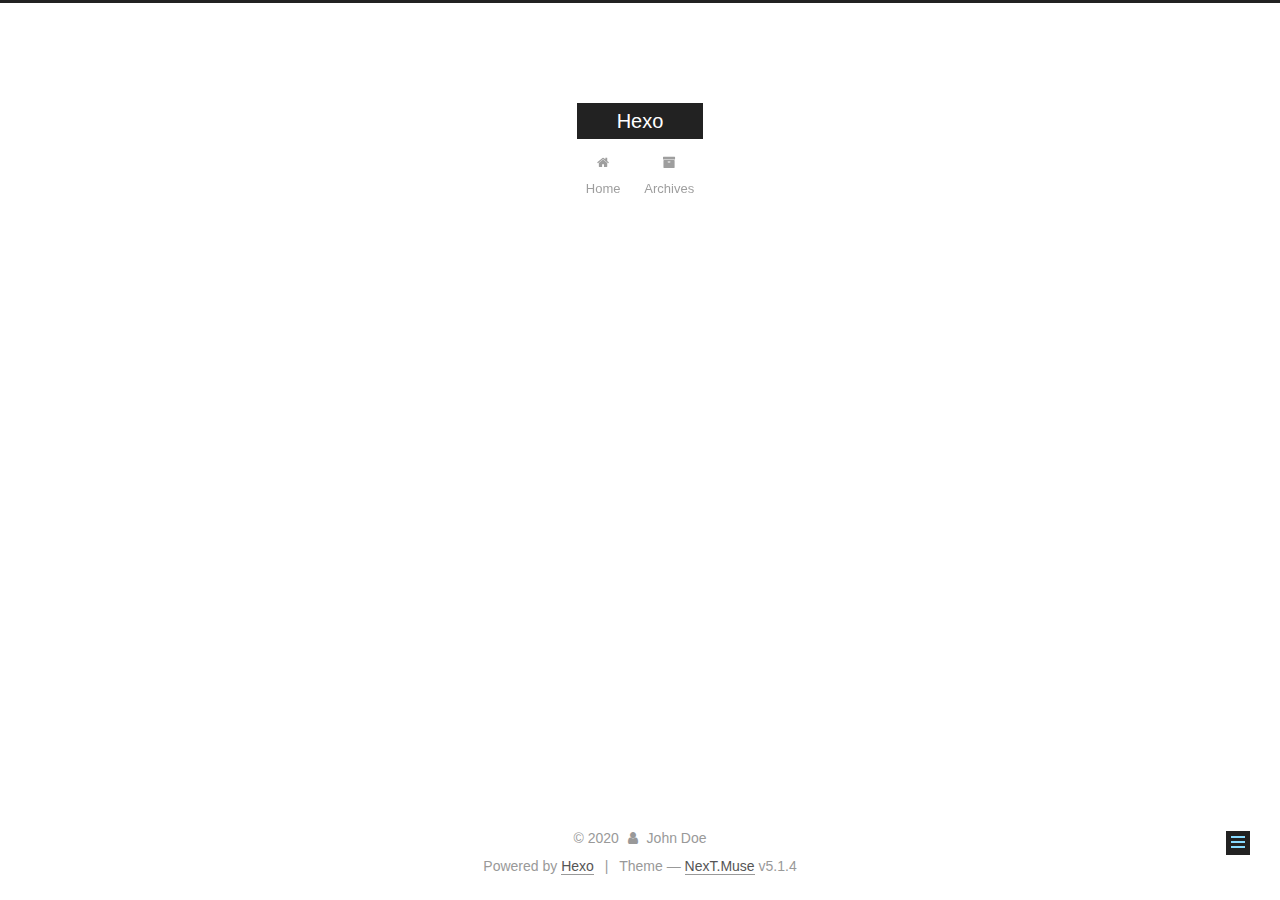
<file: 2020/01/01/第一个网页/index.html>
<!DOCTYPE html>



  


<html class="theme-next muse use-motion" lang="en">
<head>
  <meta charset="UTF-8"/>
<meta http-equiv="X-UA-Compatible" content="IE=edge" />
<meta name="viewport" content="width=device-width, initial-scale=1, maximum-scale=1"/>
<meta name="theme-color" content="#222">









<meta http-equiv="Cache-Control" content="no-transform" />
<meta http-equiv="Cache-Control" content="no-siteapp" />
















  
  
  <link href="/lib/fancybox/source/jquery.fancybox.css?v=2.1.5" rel="stylesheet" type="text/css" />







<link href="/lib/font-awesome/css/font-awesome.min.css?v=4.6.2" rel="stylesheet" type="text/css" />

<link href="/css/main.css?v=5.1.4" rel="stylesheet" type="text/css" />


  <link rel="apple-touch-icon" sizes="180x180" href="/images/apple-touch-icon-next.png?v=5.1.4">


  <link rel="icon" type="image/png" sizes="32x32" href="/images/favicon-32x32-next.png?v=5.1.4">


  <link rel="icon" type="image/png" sizes="16x16" href="/images/favicon-16x16-next.png?v=5.1.4">


  <link rel="mask-icon" href="/images/logo.svg?v=5.1.4" color="#222">





  <meta name="keywords" content="Hexo, NexT" />










<meta property="og:type" content="article">
<meta property="og:title" content="第一个HEXO网页">
<meta property="og:url" content="http://yoursite.com/2020/01/01/%E7%AC%AC%E4%B8%80%E4%B8%AA%E7%BD%91%E9%A1%B5/index.html">
<meta property="og:site_name" content="Hexo">
<meta property="og:locale" content="en_US">
<meta property="article:published_time" content="2020-01-01T01:14:28.000Z">
<meta property="article:modified_time" content="2020-01-01T01:15:27.184Z">
<meta property="article:author" content="John Doe">
<meta name="twitter:card" content="summary">



<script type="text/javascript" id="hexo.configurations">
  var NexT = window.NexT || {};
  var CONFIG = {
    root: '/',
    scheme: 'Muse',
    version: '5.1.4',
    sidebar: {"position":"left","display":"post","offset":12,"b2t":false,"scrollpercent":false,"onmobile":false},
    fancybox: true,
    tabs: true,
    motion: {"enable":true,"async":false,"transition":{"post_block":"fadeIn","post_header":"slideDownIn","post_body":"slideDownIn","coll_header":"slideLeftIn","sidebar":"slideUpIn"}},
    duoshuo: {
      userId: '0',
      author: 'Author'
    },
    algolia: {
      applicationID: '',
      apiKey: '',
      indexName: '',
      hits: {"per_page":10},
      labels: {"input_placeholder":"Search for Posts","hits_empty":"We didn't find any results for the search: ${query}","hits_stats":"${hits} results found in ${time} ms"}
    }
  };
</script>



  <link rel="canonical" href="http://yoursite.com/2020/01/01/第一个网页/"/>





  <title>第一个HEXO网页 | Hexo</title>
  








<meta name="generator" content="Hexo 4.2.0"></head>

<body itemscope itemtype="http://schema.org/WebPage" lang="en">

  
  
    
  

  <div class="container sidebar-position-left page-post-detail">
    <div class="headband"></div>

    <header id="header" class="header" itemscope itemtype="http://schema.org/WPHeader">
      <div class="header-inner"><div class="site-brand-wrapper">
  <div class="site-meta ">
    

    <div class="custom-logo-site-title">
      <a href="/"  class="brand" rel="start">
        <span class="logo-line-before"><i></i></span>
        <span class="site-title">Hexo</span>
        <span class="logo-line-after"><i></i></span>
      </a>
    </div>
      
        <p class="site-subtitle"></p>
      
  </div>

  <div class="site-nav-toggle">
    <button>
      <span class="btn-bar"></span>
      <span class="btn-bar"></span>
      <span class="btn-bar"></span>
    </button>
  </div>
</div>

<nav class="site-nav">
  

  
    <ul id="menu" class="menu">
      
        
        <li class="menu-item menu-item-home">
          <a href="/%20" rel="section">
            
              <i class="menu-item-icon fa fa-fw fa-home"></i> <br />
            
            Home
          </a>
        </li>
      
        
        <li class="menu-item menu-item-archives">
          <a href="/archives/%20" rel="section">
            
              <i class="menu-item-icon fa fa-fw fa-archive"></i> <br />
            
            Archives
          </a>
        </li>
      

      
    </ul>
  

  
</nav>



 </div>
    </header>

    <main id="main" class="main">
      <div class="main-inner">
        <div class="content-wrap">
          <div id="content" class="content">
            

  <div id="posts" class="posts-expand">
    

  

  
  
  

  <article class="post post-type-normal" itemscope itemtype="http://schema.org/Article">
  
  
  
  <div class="post-block">
    <link itemprop="mainEntityOfPage" href="http://yoursite.com/2020/01/01/%E7%AC%AC%E4%B8%80%E4%B8%AA%E7%BD%91%E9%A1%B5/">

    <span hidden itemprop="author" itemscope itemtype="http://schema.org/Person">
      <meta itemprop="name" content="John Doe">
      <meta itemprop="description" content="">
      <meta itemprop="image" content="/images/avatar.gif">
    </span>

    <span hidden itemprop="publisher" itemscope itemtype="http://schema.org/Organization">
      <meta itemprop="name" content="Hexo">
    </span>

    
      <header class="post-header">

        
        
          <h1 class="post-title" itemprop="name headline">第一个HEXO网页</h1>
        

        <div class="post-meta">
          <span class="post-time">
            
              <span class="post-meta-item-icon">
                <i class="fa fa-calendar-o"></i>
              </span>
              
                <span class="post-meta-item-text">Posted on</span>
              
              <time title="Post created" itemprop="dateCreated datePublished" datetime="2020-01-01T09:14:28+08:00">
                2020-01-01
              </time>
            

            

            
          </span>

          

          
            
          

          
          

          

          

          

        </div>
      </header>
    

    
    
    
    <div class="post-body" itemprop="articleBody">

      
      

      
        
      
    </div>
    
    
    

    

    

    

    <footer class="post-footer">
      

      
      
      

      
        <div class="post-nav">
          <div class="post-nav-next post-nav-item">
            
              <a href="/2020/01/01/hello-world/" rel="next" title="Hello World">
                <i class="fa fa-chevron-left"></i> Hello World
              </a>
            
          </div>

          <span class="post-nav-divider"></span>

          <div class="post-nav-prev post-nav-item">
            
          </div>
        </div>
      

      
      
    </footer>
  </div>
  
  
  
  </article>



    <div class="post-spread">
      
    </div>
  </div>


          </div>
          


          

  



        </div>
        
          
  
  <div class="sidebar-toggle">
    <div class="sidebar-toggle-line-wrap">
      <span class="sidebar-toggle-line sidebar-toggle-line-first"></span>
      <span class="sidebar-toggle-line sidebar-toggle-line-middle"></span>
      <span class="sidebar-toggle-line sidebar-toggle-line-last"></span>
    </div>
  </div>

  <aside id="sidebar" class="sidebar">
    
    <div class="sidebar-inner">

      

      

      <section class="site-overview-wrap sidebar-panel sidebar-panel-active">
        <div class="site-overview">
          <div class="site-author motion-element" itemprop="author" itemscope itemtype="http://schema.org/Person">
            
              <p class="site-author-name" itemprop="name">John Doe</p>
              <p class="site-description motion-element" itemprop="description"></p>
          </div>

          <nav class="site-state motion-element">

            
              <div class="site-state-item site-state-posts">
              
                <a href="/archives/%20%7C%7C%20archive">
              
                  <span class="site-state-item-count">2</span>
                  <span class="site-state-item-name">posts</span>
                </a>
              </div>
            

            

            

          </nav>

          

          

          
          

          
          

          

        </div>
      </section>

      

      

    </div>
  </aside>


        
      </div>
    </main>

    <footer id="footer" class="footer">
      <div class="footer-inner">
        <div class="copyright">&copy; <span itemprop="copyrightYear">2020</span>
  <span class="with-love">
    <i class="fa fa-user"></i>
  </span>
  <span class="author" itemprop="copyrightHolder">John Doe</span>

  
</div>


  <div class="powered-by">Powered by <a class="theme-link" target="_blank" href="https://hexo.io">Hexo</a></div>



  <span class="post-meta-divider">|</span>



  <div class="theme-info">Theme &mdash; <a class="theme-link" target="_blank" href="https://github.com/iissnan/hexo-theme-next">NexT.Muse</a> v5.1.4</div>




        







        
      </div>
    </footer>

    
      <div class="back-to-top">
        <i class="fa fa-arrow-up"></i>
        
      </div>
    

    

  </div>

  

<script type="text/javascript">
  if (Object.prototype.toString.call(window.Promise) !== '[object Function]') {
    window.Promise = null;
  }
</script>









  












  
  
    <script type="text/javascript" src="/lib/jquery/index.js?v=2.1.3"></script>
  

  
  
    <script type="text/javascript" src="/lib/fastclick/lib/fastclick.min.js?v=1.0.6"></script>
  

  
  
    <script type="text/javascript" src="/lib/jquery_lazyload/jquery.lazyload.js?v=1.9.7"></script>
  

  
  
    <script type="text/javascript" src="/lib/velocity/velocity.min.js?v=1.2.1"></script>
  

  
  
    <script type="text/javascript" src="/lib/velocity/velocity.ui.min.js?v=1.2.1"></script>
  

  
  
    <script type="text/javascript" src="/lib/fancybox/source/jquery.fancybox.pack.js?v=2.1.5"></script>
  


  


  <script type="text/javascript" src="/js/src/utils.js?v=5.1.4"></script>

  <script type="text/javascript" src="/js/src/motion.js?v=5.1.4"></script>



  
  

  
  <script type="text/javascript" src="/js/src/scrollspy.js?v=5.1.4"></script>
<script type="text/javascript" src="/js/src/post-details.js?v=5.1.4"></script>



  


  <script type="text/javascript" src="/js/src/bootstrap.js?v=5.1.4"></script>



  


  




	





  





  












  





  

  

  

  
  

  

  

  

</body>
</html>
</file>
<file: css/main.css>
/* normalize.css v3.0.2 | MIT License | git.io/normalize */
html {
  font-family: sans-serif; /* 1 */
  -ms-text-size-adjust: 100%; /* 2 */
  -webkit-text-size-adjust: 100%; /* 2 */
}
body {
  margin: 0;
}
article,
aside,
details,
figcaption,
figure,
footer,
header,
hgroup,
main,
menu,
nav,
section,
summary {
  display: block;
}
audio,
canvas,
progress,
video {
  display: inline-block; /* 1 */
  vertical-align: baseline; /* 2 */
}
audio:not([controls]) {
  display: none;
  height: 0;
}
[hidden],
template {
  display: none;
}
a {
  background-color: transparent;
}
a:active,
a:hover {
  outline: 0;
}
abbr[title] {
  border-bottom: 1px dotted;
}
b,
strong {
  font-weight: bold;
}
dfn {
  font-style: italic;
}
h1 {
  font-size: 2em;
  margin: 0.67em 0;
}
mark {
  background: #ff0;
  color: #000;
}
small {
  font-size: 80%;
}
sub,
sup {
  font-size: 75%;
  line-height: 0;
  position: relative;
  vertical-align: baseline;
}
sup {
  top: -0.5em;
}
sub {
  bottom: -0.25em;
}
img {
  border: 0;
}
svg:not(:root) {
  overflow: hidden;
}
figure {
  margin: 1em 40px;
}
hr {
  -moz-box-sizing: content-box;
  box-sizing: content-box;
  height: 0;
}
pre {
  overflow: auto;
}
code,
kbd,
pre,
samp {
  font-family: monospace, monospace;
  font-size: 1em;
}
button,
input,
optgroup,
select,
textarea {
  color: inherit; /* 1 */
  font: inherit; /* 2 */
  margin: 0; /* 3 */
}
button {
  overflow: visible;
}
button,
select {
  text-transform: none;
}
button,
html input[type="button"],
input[type="reset"],
input[type="submit"] {
  -webkit-appearance: button; /* 2 */
  cursor: pointer; /* 3 */
}
button[disabled],
html input[disabled] {
  cursor: default;
}
button::-moz-focus-inner,
input::-moz-focus-inner {
  border: 0;
  padding: 0;
}
input {
  line-height: normal;
}
input[type="checkbox"],
input[type="radio"] {
  box-sizing: border-box; /* 1 */
  padding: 0; /* 2 */
}
input[type="number"]::-webkit-inner-spin-button,
input[type="number"]::-webkit-outer-spin-button {
  height: auto;
}
input[type="search"] {
  -webkit-appearance: textfield; /* 1 */
  -moz-box-sizing: content-box;
  -webkit-box-sizing: content-box; /* 2 */
  box-sizing: content-box;
}
input[type="search"]::-webkit-search-cancel-button,
input[type="search"]::-webkit-search-decoration {
  -webkit-appearance: none;
}
fieldset {
  border: 1px solid #c0c0c0;
  margin: 0 2px;
  padding: 0.35em 0.625em 0.75em;
}
legend {
  border: 0; /* 1 */
  padding: 0; /* 2 */
}
textarea {
  overflow: auto;
}
optgroup {
  font-weight: bold;
}
table {
  border-collapse: collapse;
  border-spacing: 0;
}
td,
th {
  padding: 0;
}
::selection {
  background: #262a30;
  color: #fff;
}
body {
  position: relative;
  font-family: 'Lato', "PingFang SC", "Microsoft YaHei", sans-serif;
  font-size: 14px;
  line-height: 2;
  color: #555;
  background: #fff;
}
@media (max-width: 767px) {
  body {
    padding-right: 0 !important;
  }
}
@media (min-width: 768px) and (max-width: 991px) {
  body {
    padding-right: 0 !important;
  }
}
@media (min-width: 1600px) {
  body {
    font-size: 16px;
  }
}
h1,
h2,
h3,
h4,
h5,
h6 {
  margin: 0;
  padding: 0;
  font-weight: bold;
  line-height: 1.5;
  font-family: 'Lato', "PingFang SC", "Microsoft YaHei", sans-serif;
}
h2,
h3,
h4,
h5,
h6 {
  margin: 20px 0 15px;
}
h1 {
  font-size: 22px;
}
@media (max-width: 767px) {
  h1 {
    font-size: 18px;
  }
}
h2 {
  font-size: 20px;
}
@media (max-width: 767px) {
  h2 {
    font-size: 16px;
  }
}
h3 {
  font-size: 18px;
}
@media (max-width: 767px) {
  h3 {
    font-size: 14px;
  }
}
h4 {
  font-size: 16px;
}
@media (max-width: 767px) {
  h4 {
    font-size: 12px;
  }
}
h5 {
  font-size: 14px;
}
@media (max-width: 767px) {
  h5 {
    font-size: 10px;
  }
}
h6 {
  font-size: 12px;
}
@media (max-width: 767px) {
  h6 {
    font-size: 8px;
  }
}
p {
  margin: 0 0 20px 0;
}
a {
  color: #555;
  text-decoration: none;
  outline: none;
  border-bottom: 1px solid #999;
  word-wrap: break-word;
}
a:hover {
  color: #222;
  border-bottom-color: #222;
}
blockquote {
  margin: 0;
  padding: 0;
}
img {
  display: block;
  margin: auto;
  max-width: 100%;
  height: auto;
}
hr {
  margin: 40px 0;
  height: 3px;
  border: none;
  background-color: #ddd;
  background-image: repeating-linear-gradient(-45deg, #fff, #fff 4px, transparent 4px, transparent 8px);
}
blockquote {
  padding: 0 15px;
  color: #666;
  border-left: 4px solid #ddd;
}
blockquote cite::before {
  content: "-";
  padding: 0 5px;
}
dt {
  font-weight: 700;
}
dd {
  margin: 0;
  padding: 0;
}
kbd {
  border: 1px solid #ccc;
  border-radius: 0.2em;
  box-shadow: 0.1em 0.1em 0.2em rgba(0,0,0,0.1);
  background-color: #f9f9f9;
  font-family: inherit;
  background-image: -webkit-linear-gradient(top, #eee, #fff, #eee);
  padding: 0.1em 0.3em;
  white-space: nowrap;
}
.text-left {
  text-align: left;
}
.text-center {
  text-align: center;
}
.text-right {
  text-align: right;
}
.text-justify {
  text-align: justify;
}
.text-nowrap {
  white-space: nowrap;
}
.text-lowercase {
  text-transform: lowercase;
}
.text-uppercase {
  text-transform: uppercase;
}
.text-capitalize {
  text-transform: capitalize;
}
.center-block {
  display: block;
  margin-left: auto;
  margin-right: auto;
}
.clearfix:before,
.clearfix:after {
  content: " ";
  display: table;
}
.clearfix:after {
  clear: both;
}
.pullquote {
  width: 45%;
}
.pullquote.left {
  float: left;
  margin-left: 5px;
  margin-right: 10px;
}
.pullquote.right {
  float: right;
  margin-left: 10px;
  margin-right: 5px;
}
.affix.affix.affix {
  position: fixed;
}
.translation {
  margin-top: -20px;
  font-size: 14px;
  color: #999;
}
.scrollbar-measure {
  width: 100px;
  height: 100px;
  overflow: scroll;
  position: absolute;
  top: -9999px;
}
.use-motion .motion-element {
  opacity: 0;
}
table {
  margin: 20px 0;
  width: 100%;
  border-collapse: collapse;
  border-spacing: 0;
  border: 1px solid #ddd;
  font-size: 14px;
  table-layout: fixed;
  word-wrap: break-all;
}
table>tbody>tr:nth-of-type(odd) {
  background-color: #f9f9f9;
}
table>tbody>tr:hover {
  background-color: #f5f5f5;
}
caption,
th,
td {
  padding: 8px;
  text-align: left;
  vertical-align: middle;
  font-weight: normal;
}
th,
td {
  border-bottom: 3px solid #ddd;
  border-right: 1px solid #eee;
}
th {
  padding-bottom: 10px;
  font-weight: 700;
}
td {
  border-bottom-width: 1px;
}
html,
body {
  height: 100%;
}
.container {
  position: relative;
  min-height: 100%;
}
.header-inner {
  margin: 0 auto;
  padding: 100px 0 70px;
  width: 700px;
}
@media (min-width: 1600px) {
  .container .header-inner {
    width: 900px;
  }
}
.main {
  padding-bottom: 150px;
}
.main-inner {
  margin: 0 auto;
  width: 700px;
}
@media (min-width: 1600px) {
  .container .main-inner {
    width: 900px;
  }
}
.footer {
  position: absolute;
  left: 0;
  bottom: 0;
  width: 100%;
  min-height: 50px;
}
.footer-inner {
  box-sizing: border-box;
  margin: 20px auto;
  width: 700px;
}
@media (min-width: 1600px) {
  .container .footer-inner {
    width: 900px;
  }
}
pre,
.highlight {
  overflow: auto;
  margin: 20px 0;
  padding: 0;
  font-size: 13px;
  color: #4d4d4c;
  background: #f7f7f7;
  line-height: 1.6;
}
pre,
code {
  font-family: consolas, Menlo, "PingFang SC", "Microsoft YaHei", monospace;
}
code {
  padding: 2px 4px;
  word-wrap: break-word;
  color: #555;
  background: #eee;
  border-radius: 3px;
  font-size: 13px;
}
pre {
  padding: 10px;
}
pre code {
  padding: 0;
  color: #4d4d4c;
  background: none;
  text-shadow: none;
}
.highlight {
  border-radius: 1px;
}
.highlight pre {
  border: none;
  margin: 0;
  padding: 10px 0;
}
.highlight table {
  margin: 0;
  width: auto;
  border: none;
}
.highlight td {
  border: none;
  padding: 0;
}
.highlight figcaption {
  font-size: 1em;
  color: #4d4d4c;
  line-height: 1em;
  margin-bottom: 1em;
}
.highlight figcaption:before,
.highlight figcaption:after {
  content: " ";
  display: table;
}
.highlight figcaption:after {
  clear: both;
}
.highlight figcaption a {
  float: right;
  color: #4d4d4c;
}
.highlight figcaption a:hover {
  border-bottom-color: #4d4d4c;
}
.highlight .gutter pre {
  padding-left: 10px;
  padding-right: 10px;
  color: #869194;
  text-align: right;
  background-color: #eff2f3;
}
.highlight .code pre {
  width: 100%;
  padding-left: 10px;
  padding-right: 10px;
  background-color: #f7f7f7;
}
.highlight .line {
  height: 20px;
}
.gutter {
  -webkit-user-select: none;
  -moz-user-select: none;
  -ms-user-select: none;
  user-select: none;
}
.gist table {
  width: auto;
}
.gist table td {
  border: none;
}
pre .deletion {
  background: #fdd;
}
pre .addition {
  background: #dfd;
}
pre .meta {
  color: #8959a8;
}
pre .comment {
  color: #8e908c;
}
pre .variable,
pre .attribute,
pre .tag,
pre .regexp,
pre .ruby .constant,
pre .xml .tag .title,
pre .xml .pi,
pre .xml .doctype,
pre .html .doctype,
pre .css .id,
pre .css .class,
pre .css .pseudo {
  color: #c82829;
}
pre .number,
pre .preprocessor,
pre .built_in,
pre .literal,
pre .params,
pre .constant,
pre .command {
  color: #f5871f;
}
pre .ruby .class .title,
pre .css .rules .attribute,
pre .string,
pre .value,
pre .inheritance,
pre .header,
pre .ruby .symbol,
pre .xml .cdata,
pre .special,
pre .number,
pre .formula {
  color: #718c00;
}
pre .title,
pre .css .hexcolor {
  color: #3e999f;
}
pre .function,
pre .python .decorator,
pre .python .title,
pre .ruby .function .title,
pre .ruby .title .keyword,
pre .perl .sub,
pre .javascript .title,
pre .coffeescript .title {
  color: #4271ae;
}
pre .keyword,
pre .javascript .function {
  color: #8959a8;
}
.full-image.full-image.full-image.full-image {
  border: none;
  max-width: 100%;
  width: auto;
  margin: 20px auto 25px;
}
@media (min-width: 992px) {
  .full-image.full-image.full-image.full-image {
    max-width: none;
    width: 110%;
    margin: 25px -5%;
  }
}
.blockquote-center,
.page-home .post-type-quote blockquote,
.page-post-detail .post-type-quote blockquote {
  position: relative;
  margin: 40px 0;
  padding: 0;
  border-left: none;
  text-align: center;
}
.blockquote-center::before,
.page-home .post-type-quote blockquote::before,
.page-post-detail .post-type-quote blockquote::before,
.blockquote-center::after,
.page-home .post-type-quote blockquote::after,
.page-post-detail .post-type-quote blockquote::after {
  position: absolute;
  content: ' ';
  display: block;
  width: 100%;
  height: 24px;
  opacity: 0.2;
  background-repeat: no-repeat;
  background-position: 0 -6px;
  background-size: 22px 22px;
}
.blockquote-center::before,
.page-home .post-type-quote blockquote::before,
.page-post-detail .post-type-quote blockquote::before {
  top: -20px;
  background-image: url("../images/quote-l.svg");
  border-top: 1px solid #ccc;
}
.blockquote-center::after,
.page-home .post-type-quote blockquote::after,
.page-post-detail .post-type-quote blockquote::after {
  bottom: -20px;
  background-image: url("../images/quote-r.svg");
  border-bottom: 1px solid #ccc;
  background-position: 100% 8px;
}
.blockquote-center p,
.page-home .post-type-quote blockquote p,
.page-post-detail .post-type-quote blockquote p,
.blockquote-center div,
.page-home .post-type-quote blockquote div,
.page-post-detail .post-type-quote blockquote div {
  text-align: center;
}
.post .post-body .group-picture img {
  box-sizing: border-box;
  padding: 0 3px;
  border: none;
}
.post .group-picture-row {
  overflow: hidden;
  margin-top: 6px;
}
.post .group-picture-row:first-child {
  margin-top: 0;
}
.post .group-picture-column {
  float: left;
}
.page-post-detail .post-body .group-picture-column {
  float: none;
  margin-top: 10px;
  width: auto !important;
}
.page-post-detail .post-body .group-picture-column img {
  margin: 0 auto;
}
.page-archive .group-picture-container {
  overflow: hidden;
}
.page-archive .group-picture-row {
  float: left;
}
.page-archive .group-picture-row:first-child {
  margin-top: 6px;
}
.page-archive .group-picture-column {
  max-width: 150px;
  max-height: 150px;
}
.post-body .note {
  position: relative;
  padding: 15px;
  margin-bottom: 20px;
  border: 1px solid #eee;
  border-left-width: 5px;
  border-radius: 3px;
}
.post-body .note h2,
.post-body .note h3,
.post-body .note h4,
.post-body .note h5,
.post-body .note h6 {
  margin-top: 0;
  margin-bottom: 0;
  border-bottom: initial;
  padding-top: 0 !important;
}
.post-body .note p:first-child,
.post-body .note ul:first-child,
.post-body .note ol:first-child,
.post-body .note table:first-child,
.post-body .note pre:first-child,
.post-body .note blockquote:first-child {
  margin-top: 0;
}
.post-body .note p:last-child,
.post-body .note ul:last-child,
.post-body .note ol:last-child,
.post-body .note table:last-child,
.post-body .note pre:last-child,
.post-body .note blockquote:last-child {
  margin-bottom: 0;
}
.post-body .note.default {
  border-left-color: #777;
}
.post-body .note.default h2,
.post-body .note.default h3,
.post-body .note.default h4,
.post-body .note.default h5,
.post-body .note.default h6 {
  color: #777;
}
.post-body .note.primary {
  border-left-color: #6f42c1;
}
.post-body .note.primary h2,
.post-body .note.primary h3,
.post-body .note.primary h4,
.post-body .note.primary h5,
.post-body .note.primary h6 {
  color: #6f42c1;
}
.post-body .note.info {
  border-left-color: #428bca;
}
.post-body .note.info h2,
.post-body .note.info h3,
.post-body .note.info h4,
.post-body .note.info h5,
.post-body .note.info h6 {
  color: #428bca;
}
.post-body .note.success {
  border-left-color: #5cb85c;
}
.post-body .note.success h2,
.post-body .note.success h3,
.post-body .note.success h4,
.post-body .note.success h5,
.post-body .note.success h6 {
  color: #5cb85c;
}
.post-body .note.warning {
  border-left-color: #f0ad4e;
}
.post-body .note.warning h2,
.post-body .note.warning h3,
.post-body .note.warning h4,
.post-body .note.warning h5,
.post-body .note.warning h6 {
  color: #f0ad4e;
}
.post-body .note.danger {
  border-left-color: #d9534f;
}
.post-body .note.danger h2,
.post-body .note.danger h3,
.post-body .note.danger h4,
.post-body .note.danger h5,
.post-body .note.danger h6 {
  color: #d9534f;
}
.post-body .label {
  display: inline;
  padding: 0 2px;
  white-space: nowrap;
}
.post-body .label.default {
  background-color: #f0f0f0;
}
.post-body .label.primary {
  background-color: #efe6f7;
}
.post-body .label.info {
  background-color: #e5f2f8;
}
.post-body .label.success {
  background-color: #e7f4e9;
}
.post-body .label.warning {
  background-color: #fcf6e1;
}
.post-body .label.danger {
  background-color: #fae8eb;
}
.post-body .tabs {
  position: relative;
  display: block;
  margin-bottom: 20px;
  padding-top: 10px;
}
.post-body .tabs ul.nav-tabs {
  margin: 0;
  padding: 0;
  display: flex;
  margin-bottom: -1px;
}
@media (max-width: 413px) {
  .post-body .tabs ul.nav-tabs {
    display: block;
    margin-bottom: 5px;
  }
}
.post-body .tabs ul.nav-tabs li.tab {
  list-style-type: none !important;
  margin: 0 0.25em 0 0;
  border-top: 3px solid transparent;
  border-left: 1px solid transparent;
  border-right: 1px solid transparent;
}
@media (max-width: 413px) {
  .post-body .tabs ul.nav-tabs li.tab {
    margin: initial;
    border-top: 1px solid transparent;
    border-left: 3px solid transparent;
    border-right: 1px solid transparent;
    border-bottom: 1px solid transparent;
  }
}
.post-body .tabs ul.nav-tabs li.tab a {
  outline: 0;
  border-bottom: initial;
  display: block;
  line-height: 1.8em;
  padding: 0.25em 0.75em;
  transition-duration: 0.2s;
  transition-timing-function: ease-out;
  transition-delay: 0s;
}
.post-body .tabs ul.nav-tabs li.tab a i {
  width: 1.285714285714286em;
}
.post-body .tabs ul.nav-tabs li.tab.active {
  border-top: 3px solid #fc6423;
  border-left: 1px solid #ddd;
  border-right: 1px solid #ddd;
  background-color: #fff;
}
@media (max-width: 413px) {
  .post-body .tabs ul.nav-tabs li.tab.active {
    border-top: 1px solid #ddd;
    border-left: 3px solid #fc6423;
    border-right: 1px solid #ddd;
    border-bottom: 1px solid #ddd;
  }
}
.post-body .tabs ul.nav-tabs li.tab.active a {
  cursor: default;
  color: #555;
}
.post-body .tabs .tab-content {
  background-color: #fff;
}
.post-body .tabs .tab-content .tab-pane {
  border: 1px solid #ddd;
  padding: 20px 20px 0 20px;
}
.post-body .tabs .tab-content .tab-pane:not(.active) {
  display: none !important;
}
.post-body .tabs .tab-content .tab-pane.active {
  display: block !important;
}
.btn {
  display: inline-block;
  padding: 0 20px;
  font-size: 14px;
  color: #fff;
  background: #222;
  border: 2px solid #222;
  text-decoration: none;
  border-radius: 0;
  transition-property: background-color;
  transition-duration: 0.2s;
  transition-timing-function: ease-in-out;
  transition-delay: 0s;
  line-height: 2;
}
.btn:hover {
  border-color: #222;
  color: #222;
  background: #fff;
}
.btn +.btn {
  margin: 0 0 8px 8px;
}
.btn .fa-fw {
  width: 1.285714285714286em;
  text-align: left;
}
.btn-bar {
  display: block;
  width: 22px;
  height: 2px;
  background: #555;
  border-radius: 1px;
}
.btn-bar+.btn-bar {
  margin-top: 4px;
}
.pagination {
  margin: 120px 0 40px;
  text-align: center;
  border-top: 1px solid #eee;
}
.page-number-basic,
.pagination .prev,
.pagination .next,
.pagination .page-number,
.pagination .space {
  display: inline-block;
  position: relative;
  top: -1px;
  margin: 0 10px;
  padding: 0 11px;
}
@media (max-width: 767px) {
  .page-number-basic,
  .pagination .prev,
  .pagination .next,
  .pagination .page-number,
  .pagination .space {
    margin: 0 5px;
  }
}
.pagination .prev,
.pagination .next,
.pagination .page-number {
  border-bottom: 0;
  border-top: 1px solid #eee;
  transition-property: border-color;
  transition-duration: 0.2s;
  transition-timing-function: ease-in-out;
  transition-delay: 0s;
}
.pagination .prev:hover,
.pagination .next:hover,
.pagination .page-number:hover {
  border-top-color: #222;
}
.pagination .space {
  padding: 0;
  margin: 0;
}
.pagination .prev {
  margin-left: 0;
}
.pagination .next {
  margin-right: 0;
}
.pagination .page-number.current {
  color: #fff;
  background: #ccc;
  border-top-color: #ccc;
}
@media (max-width: 767px) {
  .pagination {
    border-top: none;
  }
  .pagination .prev,
  .pagination .next,
  .pagination .page-number {
    margin-bottom: 10px;
    border-top: 0;
    border-bottom: 1px solid #eee;
    padding: 0 10px;
  }
  .pagination .prev:hover,
  .pagination .next:hover,
  .pagination .page-number:hover {
    border-bottom-color: #222;
  }
}
.comments {
  margin: 60px 20px 0;
}
.tag-cloud {
  text-align: center;
}
.tag-cloud a {
  display: inline-block;
  margin: 10px;
}
.back-to-top {
  box-sizing: border-box;
  position: fixed;
  bottom: -100px;
  right: 30px;
  z-index: 1050;
  padding: 0 6px;
  width: 24px;
  background: #222;
  font-size: 12px;
  opacity: 1;
  color: #fff;
  cursor: pointer;
  text-align: center;
  -webkit-transform: translateZ(0);
  transition-property: bottom;
  transition-duration: 0.2s;
  transition-timing-function: ease-in-out;
  transition-delay: 0s;
}
@media (min-width: 768px) and (max-width: 991px) {
  .back-to-top {
    display: none !important;
  }
}
@media (max-width: 767px) {
  .back-to-top {
    display: none !important;
  }
}
.back-to-top.back-to-top-on {
  bottom: 19px;
}
.header {
  background: transparent;
}
.header-inner {
  position: relative;
}
.headband {
  height: 3px;
  background: #222;
}
.site-meta {
  margin: 0;
  text-align: center;
}
@media (max-width: 767px) {
  .site-meta {
    text-align: center;
  }
}
.brand {
  position: relative;
  display: inline-block;
  padding: 0 40px;
  color: #fff;
  background: #222;
  border-bottom: none;
}
.brand:hover {
  color: #fff;
}
.logo {
  display: inline-block;
  margin-right: 5px;
  line-height: 36px;
  vertical-align: top;
}
.site-title {
  display: inline-block;
  vertical-align: top;
  line-height: 36px;
  font-size: 20px;
  font-weight: normal;
  font-family: 'Lato', "PingFang SC", "Microsoft YaHei", sans-serif;
}
.site-subtitle {
  margin-top: 10px;
  font-size: 13px;
  color: #999;
}
.use-motion .brand {
  opacity: 0;
}
.use-motion .logo,
.use-motion .site-title,
.use-motion .site-subtitle {
  opacity: 0;
  position: relative;
  top: -10px;
}
.site-nav-toggle {
  display: none;
  position: absolute;
  top: 10px;
  left: 10px;
}
@media (max-width: 767px) {
  .site-nav-toggle {
    display: block;
  }
}
.site-nav-toggle button {
  margin-top: 2px;
  padding: 9px 10px;
  background: transparent;
  border: none;
}
@media (max-width: 767px) {
  .site-nav {
    display: none;
    margin: 0 -10px;
    padding: 0 10px;
    clear: both;
    border-top: 1px solid #ddd;
  }
}
@media (min-width: 768px) and (max-width: 991px) {
  .site-nav {
    display: block !important;
  }
}
@media (min-width: 992px) {
  .site-nav {
    display: block !important;
  }
}
.menu {
  margin-top: 20px;
  padding-left: 0;
  text-align: center;
}
.menu .menu-item {
  display: inline-block;
  margin: 0 10px;
  list-style: none;
}
@media screen and (max-width: 767px) {
  .menu .menu-item {
    margin-top: 10px;
  }
}
.menu .menu-item a {
  display: block;
  font-size: 13px;
  line-height: inherit;
  border-bottom: 1px solid transparent;
  transition-property: border-color;
  transition-duration: 0.2s;
  transition-timing-function: ease-in-out;
  transition-delay: 0s;
}
.menu .menu-item a:hover {
  border-bottom-color: #222;
}
.menu .menu-item .fa {
  margin-right: 5px;
}
.use-motion .menu-item {
  opacity: 0;
}
.post-body {
  font-family: 'Lato', "PingFang SC", "Microsoft YaHei", sans-serif;
}
@media (max-width: 767px) {
  .post-body {
    word-break: break-word;
  }
}
.post-body .fancybox img {
  display: block !important;
  margin: 0 auto;
  cursor: pointer;
  cursor: zoom-in;
  cursor: -webkit-zoom-in;
}
.post-body .image-caption,
.post-body .figure .caption {
  margin: -20px auto 15px;
  text-align: center;
  font-size: 14px;
  color: #999;
  font-weight: bold;
  line-height: 1;
}
.post-sticky-flag {
  display: inline-block;
  font-size: 16px;
  -ms-transform: rotate(30deg);
  -webkit-transform: rotate(30deg);
  -moz-transform: rotate(30deg);
  -ms-transform: rotate(30deg);
  -o-transform: rotate(30deg);
  transform: rotate(30deg);
}
.use-motion .post-block,
.use-motion .pagination,
.use-motion .comments {
  opacity: 0;
}
.use-motion .post-header {
  opacity: 0;
}
.use-motion .post-body {
  opacity: 0;
}
.use-motion .collection-title {
  opacity: 0;
}
.posts-expand {
  padding-top: 40px;
}
@media (max-width: 767px) {
  .posts-expand {
    margin: 0 20px;
  }
  .post-body pre .gutter pre {
    padding-right: 10px;
  }
  .post-body .highlight {
    margin-left: 0px;
    margin-right: 0px;
    padding: 0;
  }
  .post-body .highlight .gutter pre {
    padding-right: 10px;
  }
}
@media (min-width: 992px) {
  .posts-expand .post-body {
    text-align: justify;
  }
}
.posts-expand .post-body h2,
.posts-expand .post-body h3,
.posts-expand .post-body h4,
.posts-expand .post-body h5,
.posts-expand .post-body h6 {
  padding-top: 10px;
}
.posts-expand .post-body h2 .header-anchor,
.posts-expand .post-body h3 .header-anchor,
.posts-expand .post-body h4 .header-anchor,
.posts-expand .post-body h5 .header-anchor,
.posts-expand .post-body h6 .header-anchor {
  float: right;
  margin-left: 10px;
  color: #ccc;
  border-bottom-style: none;
  visibility: hidden;
}
.posts-expand .post-body h2 .header-anchor:hover,
.posts-expand .post-body h3 .header-anchor:hover,
.posts-expand .post-body h4 .header-anchor:hover,
.posts-expand .post-body h5 .header-anchor:hover,
.posts-expand .post-body h6 .header-anchor:hover {
  color: inherit;
}
.posts-expand .post-body h2:hover .header-anchor,
.posts-expand .post-body h3:hover .header-anchor,
.posts-expand .post-body h4:hover .header-anchor,
.posts-expand .post-body h5:hover .header-anchor,
.posts-expand .post-body h6:hover .header-anchor {
  visibility: visible;
}
.posts-expand .post-body ul li {
  list-style: circle;
}
.posts-expand .post-body img {
  box-sizing: border-box;
  margin: auto;
  padding: 3px;
  border: 1px solid #ddd;
}
.posts-expand .post-body .fancybox img {
  margin: 0 auto 25px;
}
@media (max-width: 767px) {
  .posts-collapse {
    margin: 0 20px;
  }
  .posts-collapse .post-title,
  .posts-collapse .post-meta {
    display: block;
    width: auto;
    text-align: left;
  }
}
.posts-collapse {
  position: relative;
  z-index: 1010;
  margin-left: 55px;
}
.posts-collapse::after {
  content: " ";
  position: absolute;
  top: 20px;
  left: 0;
  margin-left: -2px;
  width: 4px;
  height: 100%;
  background: #f5f5f5;
  z-index: -1;
}
@media (max-width: 767px) {
  .posts-collapse {
    margin: 0 20px;
  }
}
.posts-collapse .collection-title {
  position: relative;
  margin: 60px 0;
}
.posts-collapse .collection-title h1,
.posts-collapse .collection-title h2 {
  margin-left: 20px;
}
.posts-collapse .collection-title small {
  color: #bbb;
  margin-left: 5px;
}
.posts-collapse .collection-title::before {
  content: " ";
  position: absolute;
  left: 0;
  top: 50%;
  margin-left: -4px;
  margin-top: -4px;
  width: 8px;
  height: 8px;
  background: #bbb;
  border-radius: 50%;
}
.posts-collapse .post {
  margin: 30px 0;
}
.posts-collapse .post-header {
  position: relative;
  transition-duration: 0.2s;
  transition-timing-function: ease-in-out;
  transition-delay: 0s;
  transition-property: border;
  border-bottom: 1px dashed #ccc;
}
.posts-collapse .post-header::before {
  content: " ";
  position: absolute;
  left: 0;
  top: 12px;
  width: 6px;
  height: 6px;
  margin-left: -4px;
  background: #bbb;
  border-radius: 50%;
  border: 1px solid #fff;
  transition-duration: 0.2s;
  transition-timing-function: ease-in-out;
  transition-delay: 0s;
  transition-property: background;
}
.posts-collapse .post-header:hover {
  border-bottom-color: #666;
}
.posts-collapse .post-header:hover::before {
  background: #222;
}
.posts-collapse .post-meta {
  position: absolute;
  font-size: 12px;
  left: 20px;
  top: 5px;
}
.posts-collapse .post-comments-count {
  display: none;
}
.posts-collapse .post-title {
  margin-left: 60px;
  font-size: 16px;
  font-weight: normal;
  line-height: inherit;
}
.posts-collapse .post-title::after {
  margin-left: 3px;
  opacity: 0.6;
}
.posts-collapse .post-title a {
  color: #666;
  border-bottom: none;
}
.page-home .post-type-quote .post-header,
.page-post-detail .post-type-quote .post-header,
.page-home .post-type-quote .post-tags,
.page-post-detail .post-type-quote .post-tags {
  display: none;
}
.posts-expand .post-title {
  text-align: center;
  word-break: break-word;
  font-weight: 400;
}
.posts-expand .post-title-link {
  display: inline-block;
  position: relative;
  color: #555;
  border-bottom: none;
  line-height: 1.2;
  vertical-align: top;
}
.posts-expand .post-title-link::before {
  content: "";
  position: absolute;
  width: 100%;
  height: 2px;
  bottom: 0;
  left: 0;
  background-color: #000;
  visibility: hidden;
  -webkit-transform: scaleX(0);
  -moz-transform: scaleX(0);
  -ms-transform: scaleX(0);
  -o-transform: scaleX(0);
  transform: scaleX(0);
  transition-duration: 0.2s;
  transition-timing-function: ease-in-out;
  transition-delay: 0s;
}
.posts-expand .post-title-link:hover::before {
  visibility: visible;
  -webkit-transform: scaleX(1);
  -moz-transform: scaleX(1);
  -ms-transform: scaleX(1);
  -o-transform: scaleX(1);
  transform: scaleX(1);
}
.posts-expand .post-title-link .fa {
  font-size: 16px;
}
.posts-expand .post-meta {
  margin: 3px 0 60px 0;
  color: #999;
  font-family: 'Lato', "PingFang SC", "Microsoft YaHei", sans-serif;
  font-size: 12px;
  text-align: center;
}
.posts-expand .post-meta .post-category-list {
  display: inline-block;
  margin: 0;
  padding: 3px;
}
.posts-expand .post-meta .post-category-list-link {
  color: #999;
}
.posts-expand .post-meta .post-description {
  font-size: 14px;
  margin-top: 2px;
}
.post-meta-divider {
  margin: 0 0.5em;
}
.post-meta-item-icon {
  margin-right: 3px;
}
@media (min-width: 768px) and (max-width: 991px) {
  .post-meta-item-icon {
    display: inline-block;
  }
}
@media (max-width: 767px) {
  .post-meta-item-icon {
    display: inline-block;
  }
}
@media (min-width: 768px) and (max-width: 991px) {
  .post-meta-item-text {
    display: none;
  }
}
@media (max-width: 767px) {
  .post-meta-item-text {
    display: none;
  }
}
@media (max-width: 767px) {
  .posts-expand .post-comments-count {
    display: none;
  }
}
.post-button {
  margin-top: 40px;
}
.posts-expand .post-tags {
  margin-top: 40px;
  text-align: center;
}
.posts-expand .post-tags a {
  display: inline-block;
  margin-right: 10px;
  font-size: 13px;
}
.post-nav {
  display: table;
  margin-top: 15px;
  width: 100%;
  border-top: 1px solid #eee;
}
.post-nav-divider {
  display: table-cell;
  width: 10%;
}
.post-nav-item {
  display: table-cell;
  padding: 10px 0 0 0;
  width: 45%;
  vertical-align: top;
}
.post-nav-item a {
  position: relative;
  display: block;
  line-height: 25px;
  font-size: 14px;
  color: #555;
  border-bottom: none;
}
.post-nav-item a:hover {
  color: #222;
  border-bottom: none;
}
.post-nav-item a:active {
  top: 2px;
}
.post-nav-item .fa {
  position: absolute;
  top: 8px;
  left: 0;
  font-size: 12px;
}
.post-nav-next a {
  padding-left: 15px;
}
.post-nav-prev {
  text-align: right;
}
.post-nav-prev a {
  padding-right: 15px;
}
.post-nav-prev .fa {
  right: 0;
  left: auto;
}
.posts-expand .post-eof {
  display: block;
  margin: 80px auto 60px;
  width: 8%;
  height: 1px;
  background: #ccc;
  text-align: center;
}
.post:last-child .post-eof.post-eof.post-eof {
  display: none;
}
.post-gallery {
  display: table;
  table-layout: fixed;
  width: 100%;
  border-collapse: separate;
}
.post-gallery-row {
  display: table-row;
}
.post-gallery .post-gallery-img {
  display: table-cell;
  text-align: center;
  vertical-align: middle;
  border: none;
}
.post-gallery .post-gallery-img img {
  max-width: 100%;
  max-height: 100%;
  border: none;
}
.fancybox-close,
.fancybox-close:hover {
  border: none;
}
.rtl.post-body p,
.rtl.post-body a,
.rtl.post-body h1,
.rtl.post-body h2,
.rtl.post-body h3,
.rtl.post-body h4,
.rtl.post-body h5,
.rtl.post-body h6,
.rtl.post-body li,
.rtl.post-body ul,
.rtl.post-body ol {
  direction: rtl;
  font-family: UKIJ Ekran;
}
.rtl.post-title {
  font-family: UKIJ Ekran;
}
.sidebar {
  position: fixed;
  right: 0;
  top: 0;
  bottom: 0;
  width: 0;
  z-index: 1040;
  box-shadow: inset 0 2px 6px #000;
  background: #222;
  -webkit-transform: translateZ(0);
}
.sidebar a {
  color: #999;
  border-bottom-color: #555;
}
.sidebar a:hover {
  color: #eee;
}
@media (min-width: 768px) and (max-width: 991px) {
  .sidebar {
    display: none !important;
  }
}
@media (max-width: 767px) {
  .sidebar {
    display: none !important;
  }
}
.sidebar-inner {
  position: relative;
  padding: 20px 10px;
  color: #999;
  text-align: center;
}
.site-overview-wrap {
  overflow: hidden;
}
.site-overview {
  overflow-y: auto;
  overflow-x: hidden;
}
.sidebar-toggle {
  position: fixed;
  right: 30px;
  bottom: 45px;
  width: 14px;
  height: 14px;
  padding: 5px;
  background: #222;
  line-height: 0;
  z-index: 1050;
  cursor: pointer;
  -webkit-transform: translateZ(0);
}
@media (min-width: 768px) and (max-width: 991px) {
  .sidebar-toggle {
    display: none !important;
  }
}
@media (max-width: 767px) {
  .sidebar-toggle {
    display: none !important;
  }
}
.sidebar-toggle-line {
  position: relative;
  display: inline-block;
  vertical-align: top;
  height: 2px;
  width: 100%;
  background: #fff;
  margin-top: 3px;
}
.sidebar-toggle-line:first-child {
  margin-top: 0;
}
.site-author-image {
  display: block;
  margin: 0 auto;
  padding: 2px;
  max-width: 96px;
  height: auto;
  border: 2px solid #333;
}
.site-author-name {
  margin: 5px 0 0;
  text-align: center;
  color: #f5f5f5;
  font-weight: normal;
}
.site-description {
  margin-top: 5px;
  text-align: center;
  font-size: 14px;
  color: #999;
}
.site-state {
  overflow: hidden;
  line-height: 1.4;
  white-space: nowrap;
  text-align: center;
}
.site-state-item {
  display: inline-block;
  padding: 0 15px;
  border-left: 1px solid #333;
}
.site-state-item:first-child {
  border-left: none;
}
.site-state-item a {
  border-bottom: none;
}
.site-state-item-count {
  display: block;
  text-align: center;
  color: inherit;
  font-weight: 600;
  font-size: 18px;
}
.site-state-item-name {
  font-size: 13px;
  color: inherit;
}
.feed-link {
  margin-top: 20px;
}
.feed-link a {
  display: inline-block;
  padding: 0 15px;
  color: #fc6423;
  border: 1px solid #fc6423;
  border-radius: 4px;
}
.feed-link a i {
  color: #fc6423;
  font-size: 14px;
}
.feed-link a:hover {
  color: #fff;
  background: #fc6423;
}
.feed-link a:hover i {
  color: #fff;
}
.links-of-author {
  margin-top: 20px;
}
.links-of-author a {
  display: inline-block;
  vertical-align: middle;
  margin-right: 10px;
  margin-bottom: 10px;
  border-bottom-color: #555;
  font-size: 13px;
}
.links-of-author a:before {
  display: inline-block;
  vertical-align: middle;
  margin-right: 3px;
  content: " ";
  width: 4px;
  height: 4px;
  border-radius: 50%;
  background: #269eaf;
}
.links-of-blogroll {
  font-size: 13px;
}
.links-of-blogroll-title {
  margin-top: 20px;
  font-size: 14px;
  font-weight: 600;
}
.links-of-blogroll-list {
  margin: 0;
  padding: 0;
  list-style: none;
}
.links-of-blogroll-item {
  padding: 2px 10px;
}
.links-of-blogroll-item a {
  max-width: 280px;
  box-sizing: border-box;
  display: inline-block;
  overflow: hidden;
  white-space: nowrap;
  text-overflow: ellipsis;
}
.sidebar-nav {
  margin: 0 0 20px;
  padding-left: 0;
}
.sidebar-nav li {
  display: inline-block;
  cursor: pointer;
  border-bottom: 1px solid transparent;
  font-size: 14px;
  color: #555;
}
.sidebar-nav li:hover {
  color: #f5f5f5;
}
.page-post-detail .sidebar-nav-toc {
  padding: 0 5px;
}
.page-post-detail .sidebar-nav-overview {
  margin-left: 10px;
}
.sidebar-nav .sidebar-nav-active {
  color: #87daff;
  border-bottom-color: #87daff;
}
.sidebar-nav .sidebar-nav-active:hover {
  color: #87daff;
}
.sidebar-panel {
  display: none;
}
.sidebar-panel-active {
  display: block;
}
.post-toc-empty {
  font-size: 14px;
  color: #666;
}
.post-toc-wrap {
  overflow: hidden;
}
.post-toc {
  overflow: auto;
}
.post-toc ol {
  margin: 0;
  padding: 0 2px 5px 10px;
  text-align: left;
  list-style: none;
  font-size: 14px;
}
.post-toc ol > ol {
  padding-left: 0;
}
.post-toc ol a {
  transition-duration: 0.2s;
  transition-timing-function: ease-in-out;
  transition-delay: 0s;
  transition-property: all;
  color: #999;
  border-bottom-color: #555;
}
.post-toc ol a:hover {
  color: #ccc;
  border-bottom-color: #ccc;
}
.post-toc .nav-item {
  overflow: hidden;
  text-overflow: ellipsis;
  text-align: justify;
  white-space: nowrap;
  line-height: 1.8;
}
.post-toc .nav .nav-child {
  display: none;
}
.post-toc .nav .active > .nav-child {
  display: block;
}
.post-toc .nav .active-current > .nav-child {
  display: block;
}
.post-toc .nav .active-current > .nav-child > .nav-item {
  display: block;
}
.post-toc .nav .active > a {
  color: #87daff;
  border-bottom-color: #87daff;
}
.post-toc .nav .active-current > a {
  color: #87daff;
}
.post-toc .nav .active-current > a:hover {
  color: #87daff;
}
.footer {
  font-size: 14px;
  color: #999;
}
.footer img {
  border: none;
}
.footer-inner {
  text-align: center;
}
.with-love {
  display: inline-block;
  margin: 0 5px;
}
.powered-by,
.theme-info {
  display: inline-block;
}
.cc-license {
  margin-top: 10px;
  text-align: center;
}
.cc-license .cc-opacity {
  opacity: 0.7;
  border-bottom: none;
}
.cc-license .cc-opacity:hover {
  opacity: 0.9;
}
.cc-license img {
  display: inline-block;
}
.theme-next #ds-thread #ds-reset {
  color: #555;
}
.theme-next #ds-thread #ds-reset .ds-replybox {
  margin-bottom: 30px;
}
.theme-next #ds-thread #ds-reset .ds-replybox .ds-avatar,
.theme-next #ds-reset .ds-avatar img {
  box-shadow: none;
}
.theme-next #ds-thread #ds-reset .ds-textarea-wrapper {
  border-color: #c7d4e1;
  background: none;
  border-top-right-radius: 3px;
  border-top-left-radius: 3px;
}
.theme-next #ds-thread #ds-reset .ds-textarea-wrapper textarea {
  height: 60px;
}
.theme-next #ds-reset .ds-rounded-top {
  border-radius: 0;
}
.theme-next #ds-thread #ds-reset .ds-post-toolbar {
  box-sizing: border-box;
  border: 1px solid #c7d4e1;
  background: #f6f8fa;
}
.theme-next #ds-thread #ds-reset .ds-post-options {
  height: 40px;
  border: none;
  background: none;
}
.theme-next #ds-thread #ds-reset .ds-toolbar-buttons {
  top: 11px;
}
.theme-next #ds-thread #ds-reset .ds-sync {
  top: 5px;
}
.theme-next #ds-thread #ds-reset .ds-post-button {
  top: 4px;
  right: 5px;
  width: 90px;
  height: 30px;
  border: 1px solid #c5ced7;
  border-radius: 3px;
  background-image: linear-gradient(#fbfbfc, #f5f7f9);
  color: #60676d;
}
.theme-next #ds-thread #ds-reset .ds-post-button:hover {
  background-position: 0 -30px;
  color: #60676d;
}
.theme-next #ds-thread #ds-reset .ds-comments-info {
  padding: 10px 0;
}
.theme-next #ds-thread #ds-reset .ds-sort {
  display: none;
}
.theme-next #ds-thread #ds-reset li.ds-tab a.ds-current {
  border: none;
  background: #f6f8fa;
  color: #60676d;
}
.theme-next #ds-thread #ds-reset li.ds-tab a.ds-current:hover {
  background-color: #e9f0f7;
  color: #60676d;
}
.theme-next #ds-thread #ds-reset li.ds-tab a {
  border-radius: 2px;
  padding: 5px;
}
.theme-next #ds-thread #ds-reset .ds-login-buttons p {
  color: #999;
  line-height: 36px;
}
.theme-next #ds-thread #ds-reset .ds-login-buttons .ds-service-list li {
  height: 28px;
}
.theme-next #ds-thread #ds-reset .ds-service-list a {
  background: none;
  padding: 5px;
  border: 1px solid;
  border-radius: 3px;
  text-align: center;
}
.theme-next #ds-thread #ds-reset .ds-service-list a:hover {
  color: #fff;
  background: #666;
}
.theme-next #ds-thread #ds-reset .ds-service-list .ds-weibo {
  color: #fc9b00;
  border-color: #fc9b00;
}
.theme-next #ds-thread #ds-reset .ds-service-list .ds-weibo:hover {
  background: #fc9b00;
}
.theme-next #ds-thread #ds-reset .ds-service-list .ds-qq {
  color: #60a3ec;
  border-color: #60a3ec;
}
.theme-next #ds-thread #ds-reset .ds-service-list .ds-qq:hover {
  background: #60a3ec;
}
.theme-next #ds-thread #ds-reset .ds-service-list .ds-renren {
  color: #2e7ac4;
  border-color: #2e7ac4;
}
.theme-next #ds-thread #ds-reset .ds-service-list .ds-renren:hover {
  background: #2e7ac4;
}
.theme-next #ds-thread #ds-reset .ds-service-list .ds-douban {
  color: #37994c;
  border-color: #37994c;
}
.theme-next #ds-thread #ds-reset .ds-service-list .ds-douban:hover {
  background: #37994c;
}
.theme-next #ds-thread #ds-reset .ds-service-list .ds-kaixin {
  color: #fef20d;
  border-color: #fef20d;
}
.theme-next #ds-thread #ds-reset .ds-service-list .ds-kaixin:hover {
  background: #fef20d;
}
.theme-next #ds-thread #ds-reset .ds-service-list .ds-netease {
  color: #f00;
  border-color: #f00;
}
.theme-next #ds-thread #ds-reset .ds-service-list .ds-netease:hover {
  background: #f00;
}
.theme-next #ds-thread #ds-reset .ds-service-list .ds-sohu {
  color: #ffcb05;
  border-color: #ffcb05;
}
.theme-next #ds-thread #ds-reset .ds-service-list .ds-sohu:hover {
  background: #ffcb05;
}
.theme-next #ds-thread #ds-reset .ds-service-list .ds-baidu {
  color: #2831e0;
  border-color: #2831e0;
}
.theme-next #ds-thread #ds-reset .ds-service-list .ds-baidu:hover {
  background: #2831e0;
}
.theme-next #ds-thread #ds-reset .ds-service-list .ds-google {
  color: #166bec;
  border-color: #166bec;
}
.theme-next #ds-thread #ds-reset .ds-service-list .ds-google:hover {
  background: #166bec;
}
.theme-next #ds-thread #ds-reset .ds-service-list .ds-weixin {
  color: #00ce0d;
  border-color: #00ce0d;
}
.theme-next #ds-thread #ds-reset .ds-service-list .ds-weixin:hover {
  background: #00ce0d;
}
.theme-next #ds-thread #ds-reset .ds-service-list .ds-more-services {
  border: none;
}
.theme-next #ds-thread #ds-reset .ds-service-list .ds-more-services:hover {
  background: none;
}
.theme-next #ds-reset .duoshuo-ua-admin {
  display: inline-block;
  color: #f00;
}
.theme-next #ds-reset .duoshuo-ua-platform,
.theme-next #ds-reset .duoshuo-ua-browser {
  color: #ccc;
}
.theme-next #ds-reset .duoshuo-ua-platform .fa,
.theme-next #ds-reset .duoshuo-ua-browser .fa {
  display: inline-block;
  margin-right: 3px;
}
.theme-next #ds-reset .duoshuo-ua-separator {
  display: inline-block;
  margin-left: 5px;
}
.theme-next .this_ua {
  background-color: #ccc !important;
  border-radius: 4px;
  padding: 0 5px !important;
  margin: 1px 1px !important;
  border: 1px solid #bbb !important;
  color: #fff;
  display: inline-block !important;
}
.theme-next .this_ua.admin {
  background-color: #d9534f !important;
  border-color: #d9534f !important;
}
.theme-next .this_ua.platform.iOS,
.theme-next .this_ua.platform.Mac,
.theme-next .this_ua.platform.Windows {
  background-color: #39b3d7 !important;
  border-color: #46b8da !important;
}
.theme-next .this_ua.platform.Linux {
  background-color: #3a3a3a !important;
  border-color: #1f1f1f !important;
}
.theme-next .this_ua.platform.Android {
  background-color: #00c47d !important;
  border-color: #01b171 !important;
}
.theme-next .this_ua.browser.Mobile,
.theme-next .this_ua.browser.Chrome {
  background-color: #5cb85c !important;
  border-color: #4cae4c !important;
}
.theme-next .this_ua.browser.Firefox {
  background-color: #f0ad4e !important;
  border-color: #eea236 !important;
}
.theme-next .this_ua.browser.Maxthon,
.theme-next .this_ua.browser.IE {
  background-color: #428bca !important;
  border-color: #357ebd !important;
}
.theme-next .this_ua.browser.baidu,
.theme-next .this_ua.browser.UCBrowser,
.theme-next .this_ua.browser.Opera {
  background-color: #d9534f !important;
  border-color: #d43f3a !important;
}
.theme-next .this_ua.browser.Android,
.theme-next .this_ua.browser.QQBrowser {
  background-color: #78ace9 !important;
  border-color: #4cae4c !important;
}
.post-spread {
  margin-top: 20px;
  text-align: center;
}
.jiathis_style {
  display: inline-block;
}
.jiathis_style a {
  border: none;
}
.fa {
  font-family: FontAwesome !important;
}
.post-spread {
  margin-top: 20px;
  text-align: center;
}
.bdshare-slide-button-box a {
  border: none;
}
.bdsharebuttonbox {
  display: inline-block;
}
.bdsharebuttonbox a {
  border: none;
}
.local-search-pop-overlay {
  position: fixed;
  width: 100%;
  height: 100%;
  top: 0;
  left: 0;
  z-index: 2080;
  background-color: rgba(0,0,0,0.3);
}
.local-search-popup {
  display: none;
  position: fixed;
  top: 10%;
  left: 50%;
  margin-left: -350px;
  width: 700px;
  height: 80%;
  padding: 0;
  background: #fff;
  color: #333;
  z-index: 9999;
  border-radius: 5px;
}
@media (max-width: 767px) {
  .local-search-popup {
    padding: 0;
    top: 0;
    left: 0;
    margin: 0;
    width: 100%;
    height: 100%;
    border-radius: 0;
  }
}
.local-search-popup ul.search-result-list {
  padding: 0;
  margin: 0 5px;
}
.local-search-popup p.search-result {
  border-bottom: 1px dashed #ccc;
  padding: 5px 0;
}
.local-search-popup a.search-result-title {
  font-weight: bold;
  font-size: 16px;
}
.local-search-popup .search-keyword {
  border-bottom: 1px dashed #f00;
  font-weight: bold;
  color: #f00;
}
.local-search-popup .local-search-header {
  padding: 5px;
  height: 36px;
  background: #f5f5f5;
  border-top-left-radius: 5px;
  border-top-right-radius: 5px;
}
.local-search-popup #local-search-result {
  overflow: auto;
  position: relative;
  padding: 5px 25px;
  height: calc(100% - 55px);
}
.local-search-popup .local-search-input-wrapper {
  display: inline-block;
  width: calc(100% - 90px);
  height: 36px;
  line-height: 36px;
  padding: 0 5px;
}
.local-search-popup .local-search-input-wrapper input {
  padding: 8px 0;
  height: 20px;
  display: block;
  width: 100%;
  outline: none;
  border: none;
  background: transparent;
  vertical-align: middle;
}
.local-search-popup .search-icon,
.local-search-popup .popup-btn-close {
  display: inline-block;
  font-size: 18px;
  color: #999;
  height: 36px;
  width: 18px;
  padding-left: 10px;
  padding-right: 10px;
}
.local-search-popup .search-icon {
  float: left;
}
.local-search-popup .popup-btn-close {
  border-left: 1px solid #eee;
  float: right;
  cursor: pointer;
}
.local-search-popup #no-result {
  position: absolute;
  left: 50%;
  top: 50%;
  -webkit-transform: translate(-50%, -50%);
  -webkit-transform: translate(-50%, -50%);
  -moz-transform: translate(-50%, -50%);
  -ms-transform: translate(-50%, -50%);
  -o-transform: translate(-50%, -50%);
  transform: translate(-50%, -50%);
  color: #ccc;
}
.site-uv,
.site-pv,
.page-pv {
  display: inline-block;
}
.site-uv .busuanzi-value,
.site-pv .busuanzi-value,
.page-pv .busuanzi-value {
  margin: 0 5px;
}
.site-uv {
  margin-right: 10px;
}
.site-uv::after {
  content: "|";
  padding-left: 10px;
}
.page-archive .archive-page-counter {
  position: relative;
  top: 3px;
  left: 20px;
}
@media (max-width: 767px) {
  .page-archive .archive-page-counter {
    top: 5px;
  }
}
.page-archive .posts-collapse .archive-move-on {
  position: absolute;
  top: 11px;
  left: 0;
  margin-left: -6px;
  width: 10px;
  height: 10px;
  opacity: 0.5;
  background: #555;
  border: 1px solid #fff;
  border-radius: 50%;
}
.category-all-page .category-all-title {
  text-align: center;
}
.category-all-page .category-all {
  margin-top: 20px;
}
.category-all-page .category-list {
  margin: 0;
  padding: 0;
  list-style: none;
}
.category-all-page .category-list-item {
  margin: 5px 10px;
}
.category-all-page .category-list-count {
  color: #bbb;
}
.category-all-page .category-list-count:before {
  display: inline;
  content: " (";
}
.category-all-page .category-list-count:after {
  display: inline;
  content: ") ";
}
.category-all-page .category-list-child {
  padding-left: 10px;
}
#schedule ul#event-list {
  padding-left: 30px;
}
#schedule ul#event-list hr {
  margin: 20px 0 45px 0 !important;
  background: #222;
}
#schedule ul#event-list hr:after {
  display: inline-block;
  content: 'NOW';
  background: #222;
  color: #fff;
  font-weight: bold;
  text-align: right;
  padding: 0 5px;
}
#schedule ul#event-list li.event {
  margin: 20px 0px;
  background: #f9f9f9;
  padding-left: 10px;
  min-height: 40px;
}
#schedule ul#event-list li.event h2.event-summary {
  margin: 0;
  padding-bottom: 3px;
}
#schedule ul#event-list li.event h2.event-summary:before {
  display: inline-block;
  font-family: FontAwesome;
  font-size: 8px;
  content: '\f111';
  vertical-align: middle;
  margin-right: 25px;
  color: #bbb;
}
#schedule ul#event-list li.event span.event-relative-time {
  display: inline-block;
  font-size: 12px;
  font-weight: 400;
  padding-left: 12px;
  color: #bbb;
}
#schedule ul#event-list li.event span.event-details {
  display: block;
  color: #bbb;
  margin-left: 56px;
  padding-top: 3px;
  padding-bottom: 6px;
  text-indent: -24px;
  line-height: 18px;
}
#schedule ul#event-list li.event span.event-details:before {
  text-indent: 0;
  display: inline-block;
  width: 14px;
  font-family: FontAwesome;
  text-align: center;
  margin-right: 9px;
  color: #bbb;
}
#schedule ul#event-list li.event span.event-details.event-location:before {
  content: '\f041';
}
#schedule ul#event-list li.event span.event-details.event-duration:before {
  content: '\f017';
}
#schedule ul#event-list li.event-past {
  background: #fcfcfc;
}
#schedule ul#event-list li.event-past > * {
  opacity: 0.6;
}
#schedule ul#event-list li.event-past h2.event-summary {
  color: #bbb;
}
#schedule ul#event-list li.event-past h2.event-summary:before {
  color: #dfdfdf;
}
#schedule ul#event-list li.event-now {
  background: #222;
  color: #fff;
  padding: 15px 0 15px 10px;
}
#schedule ul#event-list li.event-now h2.event-summary:before {
  -webkit-transform: scale(1.2);
  -moz-transform: scale(1.2);
  -ms-transform: scale(1.2);
  -o-transform: scale(1.2);
  transform: scale(1.2);
  color: #fff;
  animation: dot-flash 1s alternate infinite ease-in-out;
}
#schedule ul#event-list li.event-now * {
  color: #fff !important;
}
@-moz-keyframes dot-flash {
  from {
    opacity: 1;
    -webkit-transform: scale(1.1);
    -moz-transform: scale(1.1);
    -ms-transform: scale(1.1);
    -o-transform: scale(1.1);
    transform: scale(1.1);
  }
  to {
    opacity: 0;
    -webkit-transform: scale(1);
    -moz-transform: scale(1);
    -ms-transform: scale(1);
    -o-transform: scale(1);
    transform: scale(1);
  }
}
@-webkit-keyframes dot-flash {
  from {
    opacity: 1;
    -webkit-transform: scale(1.1);
    -moz-transform: scale(1.1);
    -ms-transform: scale(1.1);
    -o-transform: scale(1.1);
    transform: scale(1.1);
  }
  to {
    opacity: 0;
    -webkit-transform: scale(1);
    -moz-transform: scale(1);
    -ms-transform: scale(1);
    -o-transform: scale(1);
    transform: scale(1);
  }
}
@-o-keyframes dot-flash {
  from {
    opacity: 1;
    -webkit-transform: scale(1.1);
    -moz-transform: scale(1.1);
    -ms-transform: scale(1.1);
    -o-transform: scale(1.1);
    transform: scale(1.1);
  }
  to {
    opacity: 0;
    -webkit-transform: scale(1);
    -moz-transform: scale(1);
    -ms-transform: scale(1);
    -o-transform: scale(1);
    transform: scale(1);
  }
}
@keyframes dot-flash {
  from {
    opacity: 1;
    -webkit-transform: scale(1.1);
    -moz-transform: scale(1.1);
    -ms-transform: scale(1.1);
    -o-transform: scale(1.1);
    transform: scale(1.1);
  }
  to {
    opacity: 0;
    -webkit-transform: scale(1);
    -moz-transform: scale(1);
    -ms-transform: scale(1);
    -o-transform: scale(1);
    transform: scale(1);
  }
}
.page-post-detail .sidebar-toggle-line {
  background: #87daff;
}
.page-post-detail .comments {
  overflow: hidden;
}
@media (max-width: 767px) {
  .header-inner,
  .container .main-inner,
  .footer-inner {
    width: auto;
  }
}
embed {
  display: block;
  margin: 0px auto 25px auto;
}
.custom-logo .site-meta-headline {
  text-align: center;
}
.custom-logo .brand {
  background: none;
}
.custom-logo .site-title {
  margin: 10px auto 0;
  font-size: 24px;
  color: #222;
}
.custom-logo .site-title a {
  border: none;
}
.custom-logo-image {
  margin: 0 auto;
  padding: 5px;
  max-width: 150px;
  background: #fff;
}
@media (max-width: 767px) {
  .site-nav {
    position: absolute;
    left: 0;
    top: 52px;
    margin: 0;
    width: 100%;
    padding: 0;
    background: #fff;
    border-bottom: 1px solid #ddd;
    z-index: 1030;
  }
}
@media (max-width: 767px) {
  .menu {
    text-align: left;
  }
}
@media (max-width: 767px) {
  .menu .menu-item {
    display: block;
    margin: 0 10px;
    vertical-align: top;
  }
}
@media (max-width: 767px) {
  .menu .menu-item br {
    display: none;
  }
}
@media (max-width: 767px) {
  .menu .menu-item a {
    padding: 5px 10px;
  }
}
.menu .menu-item .fa {
  margin-right: 0;
}
.site-search form {
  display: none;
}
.links-of-blogroll-inline .links-of-blogroll-item {
  display: inline-block;
}
</file>
